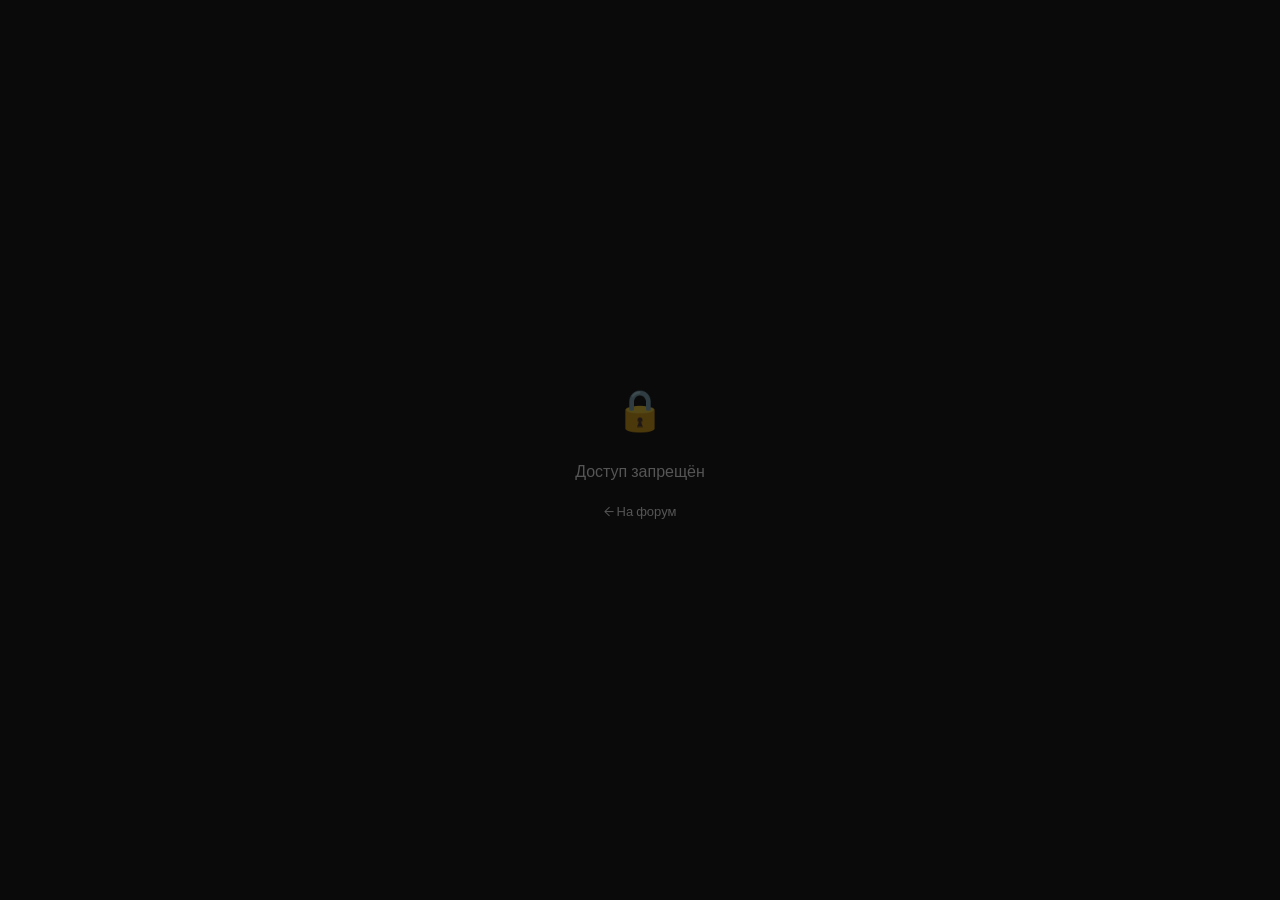
<file: frontend/admin.html>
<!DOCTYPE html>
<html lang="ru" data-theme="dark">
<head>
<meta charset="UTF-8"/>
<meta name="viewport" content="width=device-width, initial-scale=1.0"/>
<title>Админ-панель — Bulbul Forum</title>
<link rel="preconnect" href="https://fonts.googleapis.com"/>
<link href="https://fonts.googleapis.com/css2?family=Instrument+Serif:ital@0;1&family=DM+Sans:ital,opsz,wght@0,9..40,300;0,9..40,400;0,9..40,500;1,9..40,300&display=swap" rel="stylesheet"/>
<link rel="stylesheet" href="style.css"/>
<style>
*,*::before,*::after{box-sizing:border-box;margin:0;padding:0}
body{background:var(--bg);color:var(--text);font-family:var(--font-body);font-size:15px}
.admin-wrap{display:grid;grid-template-columns:240px 1fr;min-height:100vh}
.sidebar{background:var(--surface);border-right:1px solid var(--border);display:flex;flex-direction:column;position:sticky;top:0;height:100vh;overflow-y:auto}
.sidebar-logo{padding:24px 20px 20px;border-bottom:1px solid var(--border)}
.sidebar-logo-text{font-family:var(--font-display);font-size:18px;letter-spacing:-.01em;color:var(--text)}
.sidebar-logo-sub{font-size:11px;color:var(--muted);margin-top:2px}
.sidebar-nav{padding:12px 0;flex:1}
.nav-section-label{font-size:10px;font-weight:500;color:var(--muted);letter-spacing:.08em;text-transform:uppercase;padding:12px 20px 6px}
.nav-item{display:flex;align-items:center;gap:10px;width:100%;background:none;border:none;color:var(--muted);font-family:var(--font-body);font-size:13px;padding:9px 20px;text-align:left;cursor:pointer;transition:all .15s;border-left:2px solid transparent}
.nav-item:hover{color:var(--text);background:var(--accent-lo)}
.nav-item.active{color:var(--text);background:var(--accent-lo);border-left-color:var(--text)}
.nav-item svg{flex-shrink:0;opacity:.6}
.nav-item.active svg{opacity:1}
.nav-badge{margin-left:auto;background:#e05a5a;color:#fff;font-size:10px;font-weight:700;padding:1px 6px;border-radius:10px;min-width:18px;text-align:center;display:none}
.nav-badge.show{display:inline-block}
.sidebar-footer{padding:16px 20px;border-top:1px solid var(--border);display:flex;align-items:center;gap:10px}
.sidebar-user-ava{width:30px;height:30px;border-radius:50%;background:var(--border-hi);display:flex;align-items:center;justify-content:center;font-size:13px;font-weight:500;overflow:hidden;flex-shrink:0}
.sidebar-user-name{font-size:13px;font-weight:500;flex:1}
.sidebar-user-role{font-size:11px;color:var(--muted)}
.sidebar-logout{background:none;border:none;color:var(--muted);cursor:pointer;padding:4px;border-radius:4px;transition:color .15s}
.sidebar-logout:hover{color:#e05a5a}
.admin-main{padding:36px 44px;overflow-y:auto}
.panel{display:none}
.panel.active{display:block}
.page-header{margin-bottom:28px}
.page-title{font-family:var(--font-display);font-size:30px;font-weight:400;letter-spacing:-.02em}
.page-subtitle{font-size:13px;color:var(--muted);margin-top:4px}
.stats-grid{display:grid;grid-template-columns:repeat(auto-fit,minmax(150px,1fr));gap:14px;margin-bottom:32px}
.stat-card{background:var(--surface);border:1px solid var(--border);border-radius:10px;padding:20px;transition:border-color .15s}
.stat-card:hover{border-color:var(--border-hi)}
.stat-num{font-family:var(--font-display);font-size:32px;font-weight:400;line-height:1;margin-bottom:6px}
.stat-label{font-size:11px;color:var(--muted);text-transform:uppercase;letter-spacing:.06em}
.stat-card.accent .stat-num{color:#e05a5a}
.stat-card.green .stat-num{color:#4caf7d}
.section-card{background:var(--surface);border:1px solid var(--border);border-radius:10px;padding:24px;margin-bottom:20px}
.section-card-header{display:flex;align-items:center;justify-content:space-between;margin-bottom:20px;gap:12px;flex-wrap:wrap}
.section-card-title{font-size:14px;font-weight:500}
.data-table{width:100%;border-collapse:collapse;font-size:13px}
.data-table th{text-align:left;padding:8px 14px;border-bottom:1px solid var(--border);color:var(--muted);font-size:11px;font-weight:500;text-transform:uppercase;letter-spacing:.06em;white-space:nowrap}
.data-table td{padding:12px 14px;border-bottom:1px solid var(--border);vertical-align:middle}
.data-table tr:last-child td{border-bottom:none}
.data-table tr:hover td{background:var(--accent-lo)}
.badge{display:inline-block;font-size:11px;font-weight:500;padding:2px 8px;border-radius:4px;letter-spacing:.03em}
.badge-admin{background:rgba(200,168,181,.15);color:var(--cat-design)}
.badge-user{background:var(--accent-lo);color:var(--muted)}
.badge-open{background:rgba(224,90,90,.12);color:#e05a5a}
.badge-resolved{background:rgba(76,175,125,.12);color:#4caf7d}
.badge-post{background:rgba(168,181,200,.1);color:var(--cat-general)}
.badge-comment{background:rgba(200,168,181,.1);color:var(--cat-design)}
.btn{background:none;border:1px solid var(--border);color:var(--muted);font-family:var(--font-body);font-size:12px;padding:5px 12px;border-radius:6px;cursor:pointer;transition:all .15s;white-space:nowrap}
.btn:hover{border-color:var(--border-hi);color:var(--text)}
.btn.primary{background:var(--text);color:var(--bg);border-color:var(--text)}
.btn.danger{color:#e05a5a;border-color:rgba(224,90,90,.25)}
.btn.danger:hover{border-color:#e05a5a;background:rgba(224,90,90,.08)}
.btn.success{color:#4caf7d;border-color:rgba(76,175,125,.25)}
.btn.success:hover{border-color:#4caf7d}
.btn-group{display:flex;gap:6px;flex-wrap:wrap}
.search-box{background:var(--bg);border:1px solid var(--border);color:var(--text);font-family:var(--font-body);font-size:13px;padding:8px 14px;border-radius:8px;outline:none;width:260px;transition:border-color .2s}
.search-box:focus{border-color:var(--border-hi)}
.search-box::placeholder{color:var(--muted)}
.report-card{border:1px solid var(--border);border-radius:8px;padding:18px;margin-bottom:12px;transition:border-color .15s}
.report-card:hover{border-color:var(--border-hi)}
.report-card.resolved{opacity:.45}
.report-header{display:flex;align-items:center;gap:10px;margin-bottom:10px;flex-wrap:wrap}
.report-reason{font-size:14px;color:var(--text);margin-bottom:8px}
.report-meta{font-size:12px;color:var(--muted);display:flex;gap:16px;flex-wrap:wrap}
.tabs{display:flex;gap:2px;margin-bottom:20px;background:var(--surface);border:1px solid var(--border);border-radius:8px;padding:3px;width:fit-content}
.tab-btn{background:none;border:none;color:var(--muted);font-family:var(--font-body);font-size:13px;padding:7px 20px;border-radius:6px;cursor:pointer;transition:all .15s}
.tab-btn.active{background:var(--border-hi);color:var(--text)}
.empty-state{text-align:center;padding:60px 20px;color:var(--muted)}
.empty-icon{font-size:32px;margin-bottom:12px;opacity:.4}
.empty-text{font-size:14px}
.toast{position:fixed;bottom:24px;left:50%;transform:translateX(-50%) translateY(60px);background:var(--text);color:var(--bg);font-size:13px;font-weight:500;padding:10px 20px;border-radius:20px;z-index:9999;opacity:0;transition:opacity .2s,transform .2s;pointer-events:none;white-space:nowrap}
.toast.show{opacity:1;transform:translateX(-50%) translateY(0)}
@media(max-width:860px){
  .admin-wrap{grid-template-columns:1fr}
  .sidebar{position:static;height:auto;flex-direction:row;overflow-x:auto;border-right:none;border-bottom:1px solid var(--border)}
  .sidebar-logo,.sidebar-footer{display:none}
  .sidebar-nav{display:flex;padding:8px;gap:4px;white-space:nowrap}
  .nav-section-label{display:none}
  .nav-item{border-left:none;border-radius:6px;padding:8px 14px}
  .admin-main{padding:20px 16px}
  .stats-grid{grid-template-columns:repeat(2,1fr)}
}
</style>
</head>
<body>
<div class="admin-wrap">
  <aside class="sidebar">
    <div class="sidebar-logo">
      <div class="sidebar-logo-text">Bulbul · Admin</div>
      <div class="sidebar-logo-sub">Панель управления</div>
      <a href="index.html" style="display:inline-flex;align-items:center;gap:5px;font-size:12px;color:var(--muted);text-decoration:none;margin-top:10px">
        <svg width="11" height="11" viewBox="0 0 24 24" fill="none" stroke="currentColor" stroke-width="2"><polyline points="15 18 9 12 15 6"/></svg>
        На форум
      </a>
    </div>
    <nav class="sidebar-nav">
      <div class="nav-section-label">Обзор</div>
      <button class="nav-item active" onclick="showPanel('dashboard',this)">
        <svg width="15" height="15" viewBox="0 0 24 24" fill="none" stroke="currentColor" stroke-width="2"><rect x="3" y="3" width="7" height="7"/><rect x="14" y="3" width="7" height="7"/><rect x="3" y="14" width="7" height="7"/><rect x="14" y="14" width="7" height="7"/></svg>
        Дашборд
      </button>
      <div class="nav-section-label">Контент</div>
      <button class="nav-item" onclick="showPanel('users',this)">
        <svg width="15" height="15" viewBox="0 0 24 24" fill="none" stroke="currentColor" stroke-width="2"><path d="M17 21v-2a4 4 0 0 0-4-4H5a4 4 0 0 0-4 4v2"/><circle cx="9" cy="7" r="4"/><path d="M23 21v-2a4 4 0 0 0-3-3.87"/><path d="M16 3.13a4 4 0 0 1 0 7.75"/></svg>
        Пользователи
      </button>
      <button class="nav-item" onclick="showPanel('posts',this)">
        <svg width="15" height="15" viewBox="0 0 24 24" fill="none" stroke="currentColor" stroke-width="2"><path d="M14 2H6a2 2 0 0 0-2 2v16a2 2 0 0 0 2 2h12a2 2 0 0 0 2-2V8z"/><polyline points="14 2 14 8 20 8"/><line x1="16" y1="13" x2="8" y2="13"/><line x1="16" y1="17" x2="8" y2="17"/></svg>
        Посты
      </button>
      <button class="nav-item" onclick="showPanel('comments',this)">
        <svg width="15" height="15" viewBox="0 0 24 24" fill="none" stroke="currentColor" stroke-width="2"><path d="M21 15a2 2 0 0 1-2 2H7l-4 4V5a2 2 0 0 1 2-2h14a2 2 0 0 1 2 2z"/></svg>
        Комментарии
      </button>
      <div class="nav-section-label">Модерация</div>
      <button class="nav-item" onclick="showPanel('reports',this)" id="nav-reports">
        <svg width="15" height="15" viewBox="0 0 24 24" fill="none" stroke="currentColor" stroke-width="2"><path d="M10.29 3.86L1.82 18a2 2 0 0 0 1.71 3h16.94a2 2 0 0 0 1.71-3L13.71 3.86a2 2 0 0 0-3.42 0z"/><line x1="12" y1="9" x2="12" y2="13"/><line x1="12" y1="17" x2="12.01" y2="17"/></svg>
        Жалобы
        <span class="nav-badge" id="reportsBadge">0</span>
      </button>
    </nav>
    <div class="sidebar-footer">
      <div class="sidebar-user-ava" id="sidebarAva">A</div>
      <div>
        <div class="sidebar-user-name" id="sidebarName">admin</div>
        <div class="sidebar-user-role">Администратор</div>
      </div>
      <button class="sidebar-logout" onclick="logout()" title="Выйти">
        <svg width="16" height="16" viewBox="0 0 24 24" fill="none" stroke="currentColor" stroke-width="2"><path d="M9 21H5a2 2 0 0 1-2-2V5a2 2 0 0 1 2-2h4"/><polyline points="16 17 21 12 16 7"/><line x1="21" y1="12" x2="9" y2="12"/></svg>
      </button>
    </div>
  </aside>

  <main class="admin-main">
    <!-- DASHBOARD -->
    <div class="panel active" id="panel-dashboard">
      <div class="page-header">
        <div class="page-title">Дашборд</div>
        <div class="page-subtitle">Статистика форума в реальном времени</div>
      </div>
      <div class="stats-grid">
        <div class="stat-card"><div class="stat-num" id="s-posts">—</div><div class="stat-label">Постов</div></div>
        <div class="stat-card"><div class="stat-num" id="s-comments">—</div><div class="stat-label">Комментариев</div></div>
        <div class="stat-card"><div class="stat-num" id="s-members">—</div><div class="stat-label">Участников</div></div>
        <div class="stat-card green"><div class="stat-num" id="s-online">—</div><div class="stat-label">Онлайн</div></div>
        <div class="stat-card accent"><div class="stat-num" id="s-reports">—</div><div class="stat-label">Жалоб</div></div>
      </div>
      <div style="display:grid;grid-template-columns:1fr 1fr;gap:20px">
        <div class="section-card">
          <div class="section-card-header"><div class="section-card-title">Последние посты</div></div>
          <div id="recentPosts"><div style="color:var(--muted);font-size:13px">Загрузка…</div></div>
        </div>
        <div class="section-card">
          <div class="section-card-header"><div class="section-card-title">Новые участники</div></div>
          <div id="recentUsers"><div style="color:var(--muted);font-size:13px">Загрузка…</div></div>
        </div>
      </div>
    </div>

    <!-- USERS -->
    <div class="panel" id="panel-users">
      <div class="page-header"><div class="page-title">Пользователи</div><div class="page-subtitle">Управление аккаунтами</div></div>
      <div class="section-card">
        <div class="section-card-header">
          <input class="search-box" placeholder="Поиск по имени…" oninput="searchAdminUsers(this.value)">
          <span style="font-size:12px;color:var(--muted)" id="usersCount"></span>
        </div>
        <div style="overflow-x:auto">
          <table class="data-table">
            <thead><tr><th>Пользователь</th><th>Роль</th><th>XP</th><th>Регистрация</th><th>Действия</th></tr></thead>
            <tbody id="usersTable"></tbody>
          </table>
        </div>
      </div>
    </div>

    <!-- POSTS -->
    <div class="panel" id="panel-posts">
      <div class="page-header"><div class="page-title">Посты</div><div class="page-subtitle">Управление публикациями</div></div>
      <div class="section-card">
        <div class="section-card-header">
          <input class="search-box" placeholder="Поиск по названию…" oninput="searchAdminPosts(this.value)">
        </div>
        <div style="overflow-x:auto">
          <table class="data-table">
            <thead><tr><th>Заголовок</th><th>Автор</th><th>Категория</th><th>Статистика</th><th>Действия</th></tr></thead>
            <tbody id="postsTable"></tbody>
          </table>
        </div>
      </div>
    </div>

    <!-- COMMENTS -->
    <div class="panel" id="panel-comments">
      <div class="page-header"><div class="page-title">Комментарии</div><div class="page-subtitle">Последние 30 комментариев</div></div>
      <div class="section-card">
        <div style="overflow-x:auto">
          <table class="data-table">
            <thead><tr><th>Автор</th><th>Текст</th><th>Пост</th><th>Дата</th><th>Действия</th></tr></thead>
            <tbody id="commentsTable"></tbody>
          </table>
        </div>
      </div>
    </div>

    <!-- REPORTS -->
    <div class="panel" id="panel-reports">
      <div class="page-header"><div class="page-title">Жалобы</div><div class="page-subtitle">Жалобы пользователей на контент</div></div>
      <div class="tabs">
        <button class="tab-btn active" onclick="switchReportsTab('open',this)">Открытые</button>
        <button class="tab-btn" onclick="switchReportsTab('resolved',this)">Закрытые</button>
      </div>
      <div id="reportsList"><div style="color:var(--muted);font-size:13px">Загрузка…</div></div>
    </div>
  </main>
</div>
<div id="toast" class="toast"></div>

<script>
const API = 'https://bulbul-forum-production.up.railway.app';
let allUsers=[], allPosts=[], allReports=[], currentReportsTab='open';

window.addEventListener('DOMContentLoaded', () => {
  const token = localStorage.getItem('token');
  const user = (() => { try { return JSON.parse(localStorage.getItem('user')); } catch { return null; } })();
  if (!token || !user || user.role !== 'admin') {
    document.body.innerHTML = `<div style="display:flex;align-items:center;justify-content:center;height:100vh;flex-direction:column;gap:16px"><div style="font-size:40px;opacity:.3">🔒</div><div style="font-size:16px;color:var(--muted)">Доступ запрещён</div><a href="index.html" style="color:var(--muted);font-size:13px;text-decoration:none">← На форум</a></div>`;
    return;
  }
  document.getElementById('sidebarName').textContent = user.username;
  document.getElementById('sidebarAva').textContent = user.username[0].toUpperCase();
  loadDashboard(); loadUsers(); loadAdminPosts(); loadAdminComments(); loadReports();
});

function authHeaders() {
  const t = localStorage.getItem('token');
  return t ? {'Authorization':`Bearer ${t}`,'Content-Type':'application/json'} : {'Content-Type':'application/json'};
}
function logout() { localStorage.removeItem('token'); localStorage.removeItem('user'); window.location.href='index.html'; }
function escHtml(s) { return String(s||'').replace(/&/g,'&amp;').replace(/</g,'&lt;').replace(/>/g,'&gt;').replace(/"/g,'&quot;'); }
function fmtDate(iso) {
  if (!iso) return '—';
  const d=new Date(iso), now=new Date(), diff=(now-d)/1000;
  if(diff<60) return 'только что';
  if(diff<3600) return Math.floor(diff/60)+' мин назад';
  if(diff<86400) return Math.floor(diff/3600)+' ч назад';
  return d.toLocaleDateString('ru-RU',{day:'numeric',month:'short',year:'numeric'});
}

function showPanel(name, btn) {
  document.querySelectorAll('.panel').forEach(p=>p.classList.remove('active'));
  document.querySelectorAll('.nav-item').forEach(b=>b.classList.remove('active'));
  document.getElementById('panel-'+name)?.classList.add('active');
  if(btn) btn.classList.add('active');
}

async function loadDashboard() {
  try {
    const r = await fetch(`${API}/stats`);
    const d = await r.json();
    document.getElementById('s-posts').textContent = d.posts||0;
    document.getElementById('s-comments').textContent = d.comments||0;
    document.getElementById('s-members').textContent = d.members||0;
    document.getElementById('s-online').textContent = d.online||0;
  } catch {}

  try {
    const r = await fetch(`${API}/admin/reports`, {headers:authHeaders()});
    const data = await r.json() || [];
    const open = data.filter(x=>!x.resolved).length;
    document.getElementById('s-reports').textContent = open;
    const badge = document.getElementById('reportsBadge');
    badge.textContent = open;
    open > 0 ? badge.classList.add('show') : badge.classList.remove('show');
  } catch {}

  try {
    const r = await fetch(`${API}/posts?page=1`);
    const d = await r.json();
    document.getElementById('recentPosts').innerHTML = (d.posts||[]).slice(0,5).map(p=>`
      <div style="display:flex;align-items:center;gap:12px;padding:10px 0;border-bottom:1px solid var(--border)">
        <div style="flex:1;min-width:0">
          <div style="font-size:13px;font-weight:500;overflow:hidden;text-overflow:ellipsis;white-space:nowrap">${escHtml(p.title)}</div>
          <div style="font-size:11px;color:var(--muted);margin-top:2px">от ${escHtml(p.author)} · ${fmtDate(p.created_at)}</div>
        </div>
        <span style="font-size:12px;color:var(--muted);flex-shrink:0">♡ ${p.likes}</span>
      </div>`).join('') || '<div style="color:var(--muted);font-size:13px;padding:10px 0">Нет постов</div>';
  } catch {}

  try {
    const r = await fetch(`${API}/admin/users`, {headers:authHeaders()});
    const users = await r.json() || [];
    document.getElementById('recentUsers').innerHTML = users.slice(0,5).map(u=>`
      <div style="display:flex;align-items:center;gap:12px;padding:10px 0;border-bottom:1px solid var(--border)">
        <div style="width:30px;height:30px;border-radius:50%;background:var(--bg);border:1px solid var(--border);display:flex;align-items:center;justify-content:center;font-size:12px;font-weight:500;flex-shrink:0;overflow:hidden">
          ${u.avatar&&(u.avatar.startsWith('data:')||u.avatar.startsWith('http'))?`<img src="${u.avatar}" style="width:100%;height:100%;object-fit:cover">`:(u.avatar||u.username[0].toUpperCase())}
        </div>
        <div style="flex:1"><div style="font-size:13px;font-weight:500">${escHtml(u.username)}</div><div style="font-size:11px;color:var(--muted)">${fmtDate(u.created_at)}</div></div>
        <span class="badge badge-${u.role}">${u.role}</span>
      </div>`).join('') || '<div style="color:var(--muted);font-size:13px;padding:10px 0">Нет пользователей</div>';
  } catch {}
}

async function loadUsers() {
  try {
    const r = await fetch(`${API}/admin/users`, {headers:authHeaders()});
    allUsers = await r.json() || [];
    renderUsersTable(allUsers);
  } catch {}
}

function renderUsersTable(users) {
  const el = document.getElementById('usersCount');
  if(el) el.textContent = `${users.length} пользователей`;
  const tb = document.getElementById('usersTable');
  if(!users.length) { tb.innerHTML='<tr><td colspan="5" style="text-align:center;padding:40px;color:var(--muted)">Нет пользователей</td></tr>'; return; }
  tb.innerHTML = users.map(u=>`
    <tr>
      <td>
        <div style="display:flex;align-items:center;gap:10px">
          <div style="width:32px;height:32px;border-radius:50%;background:var(--bg);border:1px solid var(--border);display:flex;align-items:center;justify-content:center;font-size:13px;overflow:hidden;flex-shrink:0">
            ${u.avatar&&(u.avatar.startsWith('data:')||u.avatar.startsWith('http'))?`<img src="${u.avatar}" style="width:100%;height:100%;object-fit:cover">`:(u.avatar||u.username[0].toUpperCase())}
          </div>
          <div><div style="font-size:13px;font-weight:500">${escHtml(u.username)}</div><div style="font-size:11px;color:var(--muted)">${u.id}</div></div>
        </div>
      </td>
      <td><span class="badge badge-${u.role}">${u.role}</span></td>
      <td style="font-size:13px;color:var(--muted)">${u.xp||0} XP</td>
      <td style="font-size:12px;color:var(--muted)">${fmtDate(u.created_at)}</td>
      <td>
        <div class="btn-group">
          ${u.role==='admin'?`<button class="btn" onclick="setRole('${u.id}','user')">→ user</button>`:`<button class="btn primary" onclick="setRole('${u.id}','admin')">→ admin</button>`}
          <button class="btn danger" onclick="deleteUser('${u.id}','${escHtml(u.username)}')">Удалить</button>
        </div>
      </td>
    </tr>`).join('');
}

function searchAdminUsers(q) { renderUsersTable(allUsers.filter(u=>u.username.toLowerCase().includes(q.toLowerCase()))); }

async function setRole(userId, role) {
  try {
    const r = await fetch(`${API}/admin/users/${userId}/role`, {method:'PUT',headers:authHeaders(),body:JSON.stringify({role})});
    if(r.ok) { showToast(`Роль → ${role}`); loadUsers(); loadDashboard(); }
  } catch {}
}

async function deleteUser(userId, username) {
  if(!confirm(`Удалить ${username}?\nВсе посты и комментарии тоже удалятся.`)) return;
  try {
    const r = await fetch(`${API}/admin/users/${userId}`, {method:'DELETE',headers:authHeaders()});
    if(r.ok) { showToast('Пользователь удалён'); loadUsers(); loadDashboard(); }
  } catch {}
}

async function loadAdminPosts(search='') {
  try {
    const params = new URLSearchParams({page:1,limit:50});
    if(search) params.set('search',search);
    const r = await fetch(`${API}/posts?${params}`);
    const d = await r.json();
    allPosts = d.posts||[];
    renderPostsTable(allPosts);
  } catch {}
}

function renderPostsTable(posts) {
  const tb = document.getElementById('postsTable');
  if(!posts.length) { tb.innerHTML='<tr><td colspan="5" style="text-align:center;padding:40px;color:var(--muted)">Нет постов</td></tr>'; return; }
  tb.innerHTML = posts.map(p=>`
    <tr>
      <td style="max-width:280px">
        <div style="font-size:13px;font-weight:500;overflow:hidden;text-overflow:ellipsis;white-space:nowrap">${escHtml(p.title)}</div>
        <div style="font-size:11px;color:var(--muted);margin-top:2px">${fmtDate(p.created_at)}</div>
      </td>
      <td style="font-size:13px">${escHtml(p.author)}</td>
      <td><span class="badge badge-user">${p.category}</span></td>
      <td style="font-size:12px;color:var(--muted)">♡ ${p.likes} · ◎ ${p.views}</td>
      <td>
        <div class="btn-group">
          <button class="btn ${p.pinned?'primary':''}" onclick="adminPinPost('${p.id}')">${p.pinned?'Открепить':'Закрепить'}</button>
          <button class="btn danger" onclick="adminDeletePost('${p.id}','${escHtml(p.title)}')">Удалить</button>
        </div>
      </td>
    </tr>`).join('');
}

function searchAdminPosts(q) { loadAdminPosts(q); }

async function adminPinPost(id) {
  try {
    const r = await fetch(`${API}/posts/${id}/pin`, {method:'POST',headers:authHeaders()});
    if(r.ok) { showToast('Закрепление изменено'); loadAdminPosts(); }
  } catch {}
}

async function adminDeletePost(id, title) {
  if(!confirm(`Удалить "${title}"?`)) return;
  try {
    const r = await fetch(`${API}/posts/${id}`, {method:'DELETE',headers:authHeaders()});
    if(r.ok) { showToast('Пост удалён'); loadAdminPosts(); loadDashboard(); }
  } catch {}
}

async function loadAdminComments() {
  try {
    const r = await fetch(`${API}/admin/comments`, {headers:authHeaders()});
    const resp = await r.json();
    const comments = Array.isArray(resp) ? resp : (resp.comments || []);
    const tb = document.getElementById('commentsTable');
    if(!comments.length) { tb.innerHTML='<tr><td colspan="5" style="text-align:center;padding:40px;color:var(--muted)">Нет комментариев</td></tr>'; return; }
    tb.innerHTML = comments.map(c=>`
      <tr>
        <td style="font-size:13px;white-space:nowrap">${escHtml(c.author)}</td>
        <td style="font-size:13px;max-width:260px;overflow:hidden;text-overflow:ellipsis;white-space:nowrap">${escHtml(c.body)}</td>
        <td style="font-size:11px;color:var(--muted)">${escHtml(c.post_id)}</td>
        <td style="font-size:12px;color:var(--muted);white-space:nowrap">${fmtDate(c.created_at)}</td>
        <td><button class="btn danger" onclick="adminDeleteComment('${c.id}')">Удалить</button></td>
      </tr>`).join('');
  } catch {}
}

async function adminDeleteComment(id) {
  if(!confirm('Удалить комментарий?')) return;
  try {
    const r = await fetch(`${API}/comments/${id}`, {method:'DELETE',headers:authHeaders()});
    if(r.ok) { showToast('Комментарий удалён'); loadAdminComments(); loadDashboard(); }
  } catch {}
}

// ─── REPORTS ───────────────────────────────────────────────────
async function loadReports() {
  try {
    const r = await fetch(`${API}/admin/reports`, {headers:authHeaders()});
    if(!r.ok) { document.getElementById('reportsList').innerHTML='<div style="color:#e05a5a;font-size:13px">Ошибка загрузки жалоб ('+r.status+')</div>'; return; }
    allReports = await r.json() || [];
    const open = allReports.filter(x=>!x.resolved).length;
    const badge = document.getElementById('reportsBadge');
    badge.textContent = open;
    open>0 ? badge.classList.add('show') : badge.classList.remove('show');
    document.getElementById('s-reports').textContent = open;
    renderReports(currentReportsTab);
  } catch(e) {
    document.getElementById('reportsList').innerHTML=`<div style="color:#e05a5a;font-size:13px">Ошибка: ${e.message}</div>`;
  }
}

function switchReportsTab(tab, btn) {
  currentReportsTab = tab;
  document.querySelectorAll('.tab-btn').forEach(b=>b.classList.remove('active'));
  btn.classList.add('active');
  renderReports(tab);
}

function renderReports(tab) {
  const filtered = allReports.filter(r => tab==='open' ? !r.resolved : r.resolved);
  const el = document.getElementById('reportsList');
  if(!filtered.length) {
    el.innerHTML=`<div class="empty-state"><div class="empty-icon">${tab==='open'?'✓':'📋'}</div><div class="empty-text">${tab==='open'?'Нет открытых жалоб — всё спокойно':'Нет закрытых жалоб'}</div></div>`;
    return;
  }
  el.innerHTML = filtered.map(rep=>`
    <div class="report-card ${rep.resolved?'resolved':''}">
      <div class="report-header">
        <span class="badge ${rep.resolved?'badge-resolved':'badge-open'}">${rep.resolved?'Закрыта':'Открыта'}</span>
        <span class="badge ${rep.target_type==='post'?'badge-post':'badge-comment'}">${rep.target_type==='post'?'Пост':'Комментарий'}</span>
        <span style="font-size:12px;color:var(--muted);margin-left:auto">${fmtDate(rep.created_at)}</span>
      </div>
      <div class="report-reason">"${escHtml(rep.reason)}"</div>
      <div class="report-meta">
        <span>От: <strong style="color:var(--text)">${escHtml(rep.reporter||rep.reporter_id)}</strong></span>
        <span>ID: <code style="font-size:11px;background:var(--surface);padding:1px 6px;border-radius:3px;border:1px solid var(--border)">${escHtml(rep.target_id)}</code></span>
      </div>
      ${!rep.resolved?`
        <div style="display:flex;gap:8px;margin-top:14px;flex-wrap:wrap">
          <button class="btn success" onclick="resolveReport('${rep.id}')">Закрыть жалобу</button>
          ${rep.target_type==='post'
            ?`<button class="btn danger" onclick="deleteReportedPost('${rep.id}','${rep.target_id}')">Удалить пост</button>`
            :`<button class="btn danger" onclick="deleteReportedComment('${rep.id}','${rep.target_id}')">Удалить комментарий</button>`}
        </div>`:''}
    </div>`).join('');
}

async function resolveReport(reportId) {
  try {
    const r = await fetch(`${API}/admin/reports/${reportId}/resolve`, {method:'POST',headers:authHeaders()});
    if(r.ok) { showToast('Жалоба закрыта'); loadReports(); loadDashboard(); }
  } catch {}
}

async function deleteReportedPost(reportId, postId) {
  if(!confirm('Удалить пост и закрыть жалобу?')) return;
  try {
    await fetch(`${API}/posts/${postId}`, {method:'DELETE',headers:authHeaders()});
    await fetch(`${API}/admin/reports/${reportId}/resolve`, {method:'POST',headers:authHeaders()});
    showToast('Пост удалён, жалоба закрыта');
    loadReports(); loadAdminPosts(); loadDashboard();
  } catch {}
}

async function deleteReportedComment(reportId, commentId) {
  if(!confirm('Удалить комментарий и закрыть жалобу?')) return;
  try {
    await fetch(`${API}/comments/${commentId}`, {method:'DELETE',headers:authHeaders()});
    await fetch(`${API}/admin/reports/${reportId}/resolve`, {method:'POST',headers:authHeaders()});
    showToast('Комментарий удалён, жалоба закрыта');
    loadReports(); loadAdminComments(); loadDashboard();
  } catch {}
}

function showToast(msg) {
  const t = document.getElementById('toast');
  t.textContent = msg; t.classList.add('show');
  setTimeout(()=>t.classList.remove('show'), 2500);
}
</script>
</body>
</html>
</file>
<file: frontend/style.css>
/* ─── RESET ─────────────────────────────────────────────────── */
*,*::before,*::after{box-sizing:border-box;margin:0;padding:0}

/* ─── THEMES ─────────────────────────────────────────────────── */
:root,[data-theme="dark"]{
  --bg:#0a0a0b;--bg2:#0f0f11;--surface:#151517;--surface2:#1c1c1f;
  --border:#222226;--border-hi:#2e2e33;
  --text:#f0ede8;--text2:#a8a5a0;--muted:#555;
  --accent:#c8bfa8;--accent-glow:rgba(200,191,168,.07);
  --cat-general:#9bb5c8;--cat-design:#c89bb5;--cat-tech:#9bc8ab;
  --font-display:'Fraunces',Georgia,serif;
  --font-body:'Geist','DM Sans',sans-serif;
  --r:8px;--r2:14px;
  --shadow:0 4px 24px rgba(0,0,0,.5);
  --shadow-sm:0 1px 8px rgba(0,0,0,.3);
  --indent-color-1:#9bb5c8;--indent-color-2:#c89bb5;
  --indent-color-3:#9bc8ab;--indent-color-4:#c8c89b;--indent-color-5:#b5a8c8;
}
[data-theme="light"]{
  --bg:#f5f3ef;--bg2:#eeece8;--surface:#fff;--surface2:#f0ede9;
  --border:#e2dfd9;--border-hi:#ccc9c3;
  --text:#1a1916;--text2:#6b6860;--muted:#aaa;
  --accent:#8a8070;--accent-glow:rgba(0,0,0,.03);
  --shadow:0 4px 24px rgba(0,0,0,.08);--shadow-sm:0 1px 8px rgba(0,0,0,.06);
}

html{scroll-behavior:smooth;height:-webkit-fill-available}
body{background:var(--bg);color:var(--text);font-family:var(--font-body);font-size:15px;line-height:1.65;min-height:100vh;min-height:-webkit-fill-available;-webkit-font-smoothing:antialiased;transition:background .25s,color .25s}

/* ─── HEADER ─────────────────────────────────────────────────── */
.header{position:sticky;top:0;z-index:100;background:rgba(10,10,11,.85);backdrop-filter:blur(24px);-webkit-backdrop-filter:blur(24px);border-bottom:1px solid var(--border)}
[data-theme="light"] .header{background:rgba(245,243,239,.9)}
.header-inner{max-width:940px;margin:0 auto;padding:0 20px;height:56px;display:flex;align-items:center;gap:18px}
.logo{display:flex;align-items:center;gap:6px;text-decoration:none;flex-shrink:0}
.logo-text{font-family:var(--font-display);font-size:19px;font-weight:400;color:var(--text);letter-spacing:-.02em}
.logo-mark{font-size:10px;color:var(--muted)}
.nav{display:flex;gap:2px;flex-shrink:0}
.nav-btn{background:none;border:none;color:var(--text2);font-family:var(--font-body);font-size:13px;padding:5px 12px;border-radius:20px;cursor:pointer;transition:color .15s,background .15s}
.nav-btn:hover{color:var(--text);background:var(--accent-glow)}
.nav-btn.active{color:var(--text);background:var(--surface2)}
.header-actions{margin-left:auto;display:flex;align-items:center;gap:8px}
.search-wrap{position:relative}
.search-icon{position:absolute;left:10px;top:50%;transform:translateY(-50%);color:var(--muted);font-size:14px;pointer-events:none}
.search-input{background:var(--surface2);border:1px solid var(--border);color:var(--text);font-family:var(--font-body);font-size:13px;padding:7px 12px 7px 30px;border-radius:20px;width:170px;transition:border-color .2s,width .3s;outline:none}
.search-input::placeholder{color:var(--muted)}
.search-input:focus{border-color:var(--border-hi);width:210px}
.theme-btn{background:none;border:1px solid var(--border);color:var(--text2);width:32px;height:32px;border-radius:50%;cursor:pointer;font-size:13px;display:flex;align-items:center;justify-content:center;transition:all .15s;flex-shrink:0}
.theme-btn:hover{color:var(--text);border-color:var(--border-hi)}
.btn-new{background:var(--text);color:var(--bg);border:none;font-family:var(--font-body);font-size:13px;font-weight:500;padding:7px 16px;border-radius:20px;cursor:pointer;transition:opacity .15s,transform .1s;white-space:nowrap;flex-shrink:0}
.btn-new:hover{opacity:.85}
.btn-new:active{transform:scale(.97)}

/* ─── MAIN ───────────────────────────────────────────────────── */
.main{max-width:940px;margin:0 auto;padding:32px 20px 96px}
.stats-bar{display:flex;align-items:center;gap:10px;margin-bottom:28px;font-size:12.5px;color:var(--text2);flex-wrap:wrap}
.stat-num{color:var(--text);font-weight:500}
.stat-dot{color:var(--border-hi)}
.section-title{font-family:var(--font-display);font-size:26px;font-weight:400;letter-spacing:-.02em;margin-bottom:22px}

/* ─── TAGS CLOUD ─────────────────────────────────────────────── */
.tags-cloud{display:flex;gap:8px;flex-wrap:wrap;padding:4px 0 2px;margin-bottom:20px}
.tag-cloud-item{cursor:pointer;color:var(--text2);padding:5px 12px;background:var(--surface2);border:1px solid var(--border);border-radius:20px;transition:all .15s;white-space:nowrap;font-family:var(--font-body);font-size:13px}
.tag-cloud-item:hover{color:var(--text);border-color:var(--border-hi);transform:translateY(-1px)}

/* ─── POSTS LIST ─────────────────────────────────────────────── */
.posts-list{display:flex;flex-direction:column;gap:0}
.post-card{display:grid;grid-template-columns:1fr auto;gap:8px 20px;align-items:start;padding:20px;border-radius:var(--r2);cursor:pointer;animation:fadeUp .3s ease both;transition:background .15s,box-shadow .15s;position:relative;border:1px solid var(--border);margin-bottom:10px;background:var(--surface)}

.post-card:hover{background:var(--surface2);box-shadow:var(--shadow-sm)}
.post-card:hover .post-title{color:var(--accent)}
.post-card:hover .post-arrow{opacity:1;transform:translateX(4px)}
.post-pinned{border-top:2px solid var(--cat-general)}
.pinned-badge{font-size:10.5px;font-weight:600;color:var(--cat-general);display:inline-flex;align-items:center;gap:4px;margin-bottom:6px;letter-spacing:.04em;text-transform:uppercase}
.post-meta-top{display:flex;align-items:center;gap:8px;margin-bottom:7px;flex-wrap:wrap}
.cat-tag{font-size:10.5px;font-weight:500;letter-spacing:.07em;text-transform:uppercase;padding:2px 9px;border-radius:4px;border:1px solid}
.cat-general{color:var(--cat-general);border-color:rgba(155,181,200,.2);background:rgba(155,181,200,.06)}
.cat-design{color:var(--cat-design);border-color:rgba(200,155,181,.2);background:rgba(200,155,181,.06)}
.cat-tech{color:var(--cat-tech);border-color:rgba(155,200,171,.2);background:rgba(155,200,171,.06)}
.post-date{font-size:12px;color:var(--muted)}
.post-title{font-family:var(--font-display);font-size:21px;line-height:1.22;letter-spacing:-.025em;margin-bottom:8px;transition:color .15s;font-weight:400}
.post-excerpt{font-size:13.5px;color:var(--text2);line-height:1.6;display:-webkit-box;-webkit-line-clamp:3;-webkit-box-orient:vertical;overflow:hidden}
.post-footer{display:flex;align-items:center;gap:12px;margin-top:10px;flex-wrap:wrap}
.post-stat{font-size:12px;color:var(--muted)}
.post-author-tag{font-size:12px;color:var(--text2)}
.post-author-tag strong{color:var(--text);font-weight:500;cursor:pointer}
.post-author-tag strong:hover{text-decoration:underline}
.post-arrow{color:var(--muted);font-size:16px;opacity:0;transition:opacity .2s,transform .2s}
.tags-wrap{display:flex;gap:5px;flex-wrap:wrap;margin-top:8px}
.tag{font-size:11.5px;color:var(--text2);background:var(--surface2);border:1px solid var(--border);border-radius:4px;padding:2px 8px;cursor:pointer;transition:all .15s}
.tag:hover{color:var(--text);border-color:var(--border-hi)}
.tag::before{content:'#'}

/* ─── POST FULL ──────────────────────────────────────────────── */
.post-view{animation:fadeUp .3s ease both}
.back-btn{background:none;border:none;color:var(--text2);font-family:var(--font-body);font-size:13px;cursor:pointer;padding:0;margin-bottom:28px;display:flex;align-items:center;gap:6px;transition:color .15s}
.back-btn:hover{color:var(--text)}
.post-full-meta{margin-bottom:12px;display:flex;align-items:center;gap:8px;flex-wrap:wrap}
.post-full-title{font-family:var(--font-display);font-size:34px;line-height:1.15;letter-spacing:-.025em;margin-bottom:16px;font-weight:400}
.post-full-byline{display:flex;align-items:center;gap:10px;font-size:13px;color:var(--text2);margin-bottom:28px;flex-wrap:wrap}
.byline-author strong{color:var(--text);cursor:pointer}
.byline-author strong:hover{text-decoration:underline}
.post-full-body{font-size:16px;line-height:1.8;margin-bottom:24px}
.post-actions{display:flex;align-items:center;gap:8px;flex-wrap:wrap;margin-top:8px}
.action-btn{background:none;border:1px solid var(--border);color:var(--text2);font-family:var(--font-body);font-size:12.5px;padding:6px 14px;border-radius:20px;cursor:pointer;transition:all .15s;display:flex;align-items:center;gap:5px}
.action-btn:hover{border-color:var(--border-hi);color:var(--text);background:var(--accent-glow)}
.action-btn.liked{border-color:rgba(155,181,200,.4);color:var(--cat-general);background:rgba(155,181,200,.06)}
.action-btn.danger{color:#d05555;border-color:rgba(208,85,85,.2)}
.action-btn.danger:hover{border-color:rgba(208,85,85,.4)}
.post-image{max-width:100%;max-height:480px;object-fit:contain;border-radius:var(--r2);border:1px solid var(--border);margin:16px 0;display:block;cursor:pointer}
.post-image-thumb{max-width:100%;max-height:160px;object-fit:contain;border-radius:var(--r);border:1px solid var(--border);margin-top:10px;display:block}

/* ─── MARKDOWN ───────────────────────────────────────────────── */
.post-full-body strong,.comment-body strong{font-weight:600}
.post-full-body em,.comment-body em{font-style:italic;color:var(--text2)}
.md-code{font-family:'Fira Code',monospace;font-size:13px;background:var(--surface2);border:1px solid var(--border);border-radius:4px;padding:1px 5px;color:var(--cat-tech)}
.md-pre{background:var(--surface2);border:1px solid var(--border);border-radius:var(--r);padding:14px 16px;overflow-x:auto;margin:12px 0;font-family:'Fira Code',monospace;font-size:13px;line-height:1.6;color:var(--cat-tech)}
.md-h1{font-family:var(--font-display);font-size:26px;margin:16px 0 8px;font-weight:400}
.md-h2{font-family:var(--font-display);font-size:22px;margin:14px 0 6px;font-weight:400}
.md-link{color:var(--cat-general);text-decoration:underline}

/* ─── IMAGES ─────────────────────────────────────────────────── */
.comment-image{max-width:100%;max-height:180px;object-fit:contain;border-radius:var(--r);border:1px solid var(--border);margin-top:8px;display:block;cursor:pointer}
.image-upload-area{border:2px dashed var(--border);border-radius:var(--r);padding:20px;text-align:center;cursor:pointer;transition:all .2s}
.image-upload-area:hover{border-color:var(--border-hi);background:var(--accent-glow)}
.image-upload-label{font-size:13px;color:var(--muted);pointer-events:none}
.image-preview{margin-top:10px;position:relative;display:inline-block}
.image-preview img{max-width:100%;max-height:200px;border-radius:var(--r);border:1px solid var(--border);display:block}
.image-preview-remove{position:absolute;top:6px;right:6px;background:rgba(0,0,0,.7);color:#fff;border:none;border-radius:50%;width:22px;height:22px;font-size:12px;cursor:pointer;display:flex;align-items:center;justify-content:center}
.image-tabs{display:flex;gap:4px;margin-bottom:10px}
.image-tab{background:none;border:1px solid var(--border);color:var(--text2);font-family:var(--font-body);font-size:12px;padding:4px 12px;border-radius:20px;cursor:pointer;transition:all .15s}
.image-tab.active{background:var(--surface2);color:var(--text);border-color:var(--border-hi)}

/* ─── COMMENTS ───────────────────────────────────────────────── */
.comments-section{margin-top:52px;animation:fadeUp .4s .1s ease both}
.comments-title{font-family:var(--font-display);font-size:21px;font-weight:400;font-style:italic;margin-bottom:24px}
.comment-item{border-bottom:1px solid var(--border)}
.comment-item:first-child{border-top:1px solid var(--border)}
.comment-node{padding:14px 0 4px}
.comment-replies{margin-top:4px;margin-left:14px;border-left:2px solid var(--indent-color-1);padding-left:14px}
.comment-replies .comment-replies{border-left-color:var(--indent-color-2)}
.comment-replies .comment-replies .comment-replies{border-left-color:var(--indent-color-3)}
.comment-header{display:flex;align-items:center;gap:8px;margin-bottom:6px;flex-wrap:wrap}
.comment-avatar{width:26px;height:26px;border-radius:50%;background:var(--surface2);border:1px solid var(--border);display:flex;align-items:center;justify-content:center;font-size:11px;font-weight:500;flex-shrink:0}
.comment-author{font-size:13px;font-weight:500;cursor:pointer}
.comment-author:hover{text-decoration:underline}
.comment-time{font-size:11.5px;color:var(--muted)}
.comment-body{font-size:14px;line-height:1.65}
.comment-actions{display:flex;align-items:center;gap:10px;margin-top:8px;flex-wrap:wrap}
.comment-like-btn{background:none;border:none;color:var(--muted);font-size:12px;cursor:pointer;padding:0;transition:color .15s;display:flex;align-items:center;gap:4px}
.comment-like-btn:hover,.comment-like-btn.liked{color:var(--cat-general)}
.comment-reply-btn{background:none;border:none;color:var(--muted);font-size:12px;cursor:pointer;padding:0;font-family:var(--font-body);transition:color .15s}
.comment-reply-btn:hover{color:var(--text)}
.comment-del-btn{background:none;border:none;color:var(--muted);font-size:12px;cursor:pointer;padding:0;transition:color .15s}
.comment-del-btn:hover{color:#d05555}
.reply-form{display:flex;flex-direction:column;gap:8px;margin:10px 0}
.reply-form .textarea{min-height:60px;font-size:13px}
.reply-form-actions{display:flex;gap:8px}
.reply-cancel-btn{background:none;border:1px solid var(--border);color:var(--text2);font-family:var(--font-body);font-size:13px;padding:7px 14px;border-radius:var(--r);cursor:pointer;transition:all .15s}
.reply-cancel-btn:hover{color:var(--text);border-color:var(--border-hi)}
.comment-form{display:flex;flex-direction:column;gap:12px;margin-top:8px}
.pagination{display:flex;gap:6px;justify-content:center;margin-top:32px;flex-wrap:wrap}
.page-btn{background:none;border:1px solid var(--border);color:var(--text2);font-family:var(--font-body);font-size:13px;padding:6px 12px;border-radius:var(--r);cursor:pointer;transition:all .15s}
.page-btn:hover:not(:disabled){border-color:var(--border-hi);color:var(--text)}
.page-btn.active{background:var(--text);color:var(--bg);border-color:var(--text)}
.page-btn:disabled{opacity:.3;cursor:not-allowed}

/* ─── POLL ───────────────────────────────────────────────────── */
.poll-wrap{background:var(--surface2);border:1px solid var(--border);border-radius:var(--r2);padding:20px;margin:16px 0}
.poll-question{font-family:var(--font-display);font-size:18px;font-weight:400;margin-bottom:14px}
.poll-option{position:relative;padding:10px 14px;border:1px solid var(--border);border-radius:var(--r);margin-bottom:8px;cursor:pointer;overflow:hidden;transition:border-color .15s;display:flex;align-items:center;gap:8px}
.poll-option:not(.poll-voted):hover{border-color:var(--border-hi);background:var(--accent-glow)}
.poll-voted{cursor:default}
.poll-my-vote{border-color:var(--cat-general)}
.poll-bar{position:absolute;left:0;top:0;bottom:0;background:rgba(155,181,200,.12);transition:width .4s;z-index:0}
.poll-opt-text{position:relative;z-index:1;flex:1;font-size:14px}
.poll-pct{position:relative;z-index:1;font-size:13px;color:var(--text2)}
.poll-check{position:relative;z-index:1;color:var(--cat-general)}
.poll-total{font-size:12px;color:var(--muted);margin-top:8px}

/* ─── PROFILE ────────────────────────────────────────────────── */
.profile-banner{background:linear-gradient(135deg,var(--surface) 0%,var(--surface2) 100%);border-radius:var(--r2);padding:24px;margin-bottom:28px;border:1px solid var(--border)}
.profile-avatar-lg{width:72px;height:72px;border-radius:50%;background:var(--surface2);border:1px solid var(--border);display:flex;align-items:center;justify-content:center;font-size:28px;flex-shrink:0;overflow:hidden}
.profile-name{font-family:var(--font-display);font-size:26px;letter-spacing:-.025em;font-weight:400}
.profile-bio{font-size:14px;color:var(--text2);margin:6px 0 10px;line-height:1.6}
.profile-stats-row{display:flex;gap:20px;flex-wrap:wrap;margin-top:10px}
.profile-stat-item{display:flex;flex-direction:column;align-items:center;gap:2px;cursor:pointer;transition:opacity .15s}
.profile-stat-item:hover{opacity:.75}
.profile-stat-num{font-family:var(--font-display);font-size:22px;font-weight:400;line-height:1}
.profile-stat-label{font-size:11.5px;color:var(--muted)}
.badges-wrap{display:flex;gap:6px;flex-wrap:wrap;margin-top:10px}
.badge-chip{display:flex;align-items:center;gap:5px;background:var(--surface2);border:1px solid var(--border);border-radius:20px;padding:4px 10px;font-size:12px}
.badge-chip span{color:var(--text2)}
.profile-posts-title{font-family:var(--font-display);font-size:20px;font-weight:400;font-style:italic;margin-bottom:18px}

/* ─── USERS ──────────────────────────────────────────────────── */
.user-card{display:flex;align-items:center;gap:14px;padding:14px 0;border-bottom:1px solid var(--border);cursor:pointer;transition:opacity .15s}
.user-card:first-child{border-top:1px solid var(--border)}
.user-card:hover{opacity:.75}
.user-card-info{flex:1}
.user-card-name{font-weight:500;font-size:14px;margin-bottom:2px}
.user-card-bio{font-size:13px;color:var(--text2)}

/* ─── NOTIFICATIONS ──────────────────────────────────────────── */
.notif-item{display:flex;align-items:flex-start;gap:12px;padding:14px 0;border-bottom:1px solid var(--border);transition:opacity .15s}
.notif-item:first-child{border-top:1px solid var(--border)}
.notif-item:hover{opacity:.75}
.notif-item.unread{background:var(--accent-glow);margin:0 -12px;padding:14px 12px;border-radius:var(--r)}
.notif-dot{width:6px;height:6px;border-radius:50%;background:var(--cat-general);flex-shrink:0;margin-top:6px}
.notif-dot.read{background:transparent;border:1px solid var(--border)}
.notif-text{font-size:14px;line-height:1.5}
.notif-time{font-size:12px;color:var(--muted);margin-top:2px}

/* ─── AUTH/DROPDOWN ──────────────────────────────────────────── */
.auth-tabs{display:flex;gap:2px;margin-bottom:24px;background:var(--surface2);border:1px solid var(--border);border-radius:var(--r);padding:3px}
.auth-tab{flex:1;background:none;border:none;color:var(--text2);font-family:var(--font-body);font-size:13px;padding:7px;border-radius:6px;cursor:pointer;transition:all .15s}
.auth-tab.active{background:var(--border-hi);color:var(--text)}
.auth-error{font-size:13px;color:#d05555;margin-bottom:12px;min-height:18px}
.user-wrap{position:relative}
.user-btn{display:flex;align-items:center;gap:8px;background:none;border:1px solid var(--border);color:var(--text);font-family:var(--font-body);font-size:13px;padding:6px 12px;border-radius:20px;cursor:pointer;transition:border-color .15s}
.user-btn:hover{border-color:var(--border-hi);background:var(--accent-glow)}
.user-avatar{width:22px;height:22px;border-radius:50%;background:var(--surface2);display:flex;align-items:center;justify-content:center;font-size:11px;font-weight:500;overflow:hidden}
.notif-badge{background:var(--cat-general);color:#0a0a0b;font-size:10px;font-weight:700;padding:1px 5px;border-radius:8px;min-width:16px;text-align:center}
.user-dropdown{position:absolute;top:calc(100% + 8px);right:0;background:var(--surface);border:1px solid var(--border);border-radius:var(--r2);min-width:195px;overflow:hidden;z-index:300;display:none;box-shadow:var(--shadow);animation:fadeUp .15s ease both}
.user-dropdown.open{display:block}
.dropdown-item{display:flex;align-items:center;gap:10px;width:100%;background:none;border:none;color:var(--text);font-family:var(--font-body);font-size:13px;padding:10px 16px;text-align:left;cursor:pointer;transition:background .12s;white-space:nowrap}.dropdown-item .di-icon{width:14px;height:14px;opacity:.45;flex-shrink:0}
.dropdown-item:hover{background:var(--accent-glow)}
.dropdown-item.danger{color:#d05555}
.dropdown-sep{height:1px;background:var(--border)}
.role-badge{font-size:10px;font-weight:500;letter-spacing:.05em;text-transform:uppercase;padding:2px 6px;border-radius:3px;background:rgba(200,155,181,.15);color:var(--cat-design)}

/* ─── FORMS ──────────────────────────────────────────────────── */
.input,.textarea,select.input{background:var(--surface2);border:1px solid var(--border);color:var(--text);font-family:var(--font-body);font-size:14px;padding:11px 14px;border-radius:var(--r);outline:none;transition:border-color .2s,background .2s;width:100%;-webkit-appearance:none}
.input::placeholder,.textarea::placeholder{color:var(--muted)}
.input:focus,.textarea:focus{border-color:var(--border-hi);background:var(--surface)}
.textarea{resize:vertical;min-height:90px;line-height:1.55}
select.input option{background:var(--surface)}
.btn-submit{background:var(--text);color:var(--bg);border:none;font-family:var(--font-body);font-size:14px;font-weight:500;padding:11px 24px;border-radius:var(--r);cursor:pointer;transition:opacity .15s,transform .1s;align-self: stretch;}
.btn-submit:hover{opacity:.85}
.btn-submit:active{transform:scale(.98)}
.form-group{display:flex;flex-direction:column;gap:6px;margin-bottom:16px}
.label{font-size:11.5px;font-weight:500;color:var(--text2);letter-spacing:.04em;text-transform:uppercase}

/* ─── MODAL ──────────────────────────────────────────────────── */
.modal-overlay{position:fixed;inset:0;background:rgba(0,0,0,.72);backdrop-filter:blur(10px);z-index:200;display:flex;align-items:center;justify-content:center;padding:24px;opacity:0;pointer-events:none;transition:opacity .2s}
.modal-overlay.open{opacity:1;pointer-events:all}
.modal{background:var(--surface);border:1px solid var(--border);border-radius:var(--r2);padding:28px;width:100%;max-width:560px;max-height:90vh;overflow-y:auto;transform:translateY(16px) scale(.97);transition:transform .28s cubic-bezier(.16,1,.3,1);box-shadow:var(--shadow)}
.modal-overlay.open .modal{transform:translateY(0) scale(1)}
.modal-header{display:flex;align-items:center;justify-content:space-between;margin-bottom:24px}
.modal-title{font-family:var(--font-display);font-size:22px;font-weight:400;letter-spacing:-.02em}
.modal-close{background:none;border:none;color:var(--text2);font-size:16px;cursor:pointer;padding:4px;transition:color .15s}
.modal-close:hover{color:var(--text)}

/* ─── CONVERSATIONS ──────────────────────────────────────────── */
.msgs-section-label{font-size:11px;font-weight:600;color:var(--muted);letter-spacing:.06em;text-transform:uppercase;padding:6px 10px 4px}
.new-chat-btn{display:flex;align-items:center;justify-content:center;gap:8px;background:var(--surface2);border:1px solid var(--border);color:var(--text2);font-family:var(--font-body);font-size:13px;padding:10px 16px;border-radius:var(--r2);cursor:pointer;transition:all .15s;font-weight:500}
.new-chat-btn:hover{border-color:var(--border-hi);color:var(--text);background:var(--accent-glow)}
.conv-list{display:flex;flex-direction:column;gap:2px;margin-bottom:4px}
.conv-item{display:flex;align-items:center;gap:13px;padding:12px 10px;border-radius:var(--r2);cursor:pointer;transition:background .15s,transform .1s}
.conv-item:hover{background:var(--surface2)}
.conv-avatar-wrap{position:relative;flex-shrink:0}
.conv-avatar{width:46px;height:46px;border-radius:50%;flex-shrink:0;background:var(--surface2);border:1px solid var(--border);display:flex;align-items:center;justify-content:center;font-size:18px;font-weight:500;overflow:hidden}
.conv-avatar img{width:100%;height:100%;object-fit:cover}
.conv-info{flex:1;min-width:0}
.conv-name{font-weight:600;font-size:14px;display:flex;align-items:center;gap:6px;margin-bottom:3px}
.conv-last{font-size:12.5px;color:var(--text2);white-space:nowrap;overflow:hidden;text-overflow:ellipsis}
.conv-last.unread-msg{color:var(--text);font-weight:500}
.conv-meta{display:flex;flex-direction:column;align-items:flex-end;gap:4px;flex-shrink:0}
.conv-time{font-size:11px;color:var(--muted);flex-shrink:0;margin-left:auto;align-self:flex-start;padding-top:2px}
.unread-dot{background:var(--cat-general);color:#0a0a0b;font-size:10px;font-weight:700;padding:2px 7px;border-radius:10px;min-width:18px;text-align:center}

/* ─── CHAT ───────────────────────────────────────────────────── */
.chat-header{display:flex;align-items:center;gap:12px;padding-bottom:14px;border-bottom:1px solid var(--border)}
.chat-header-avatar{width:40px;height:40px;border-radius:50%;background:var(--surface2);border:1px solid var(--border);display:flex;align-items:center;justify-content:center;font-size:16px;overflow:hidden;flex-shrink:0}
.chat-header-name{font-weight:600;font-size:15px;letter-spacing:-.01em}
.chat-header-status{font-size:12px;color:var(--muted)}
.chat-window{display:flex;flex-direction:column;height:calc(100svh - 240px);max-height:640px}
.chat-messages{flex:1;overflow-y:auto;padding:16px 0;display:flex;flex-direction:column;gap:8px;scroll-behavior:smooth}

/* ─── MESSAGE ROWS ───────────────────────────────────────────── */
.chat-row{display:flex;align-items:flex-end;gap:8px;position:relative;max-width:100%}
.chat-row-me{flex-direction:row-reverse;align-self:flex-end;justify-content:flex-start;max-width:78%}
.chat-row-other{align-self:flex-start;max-width:78%}
.chat-msg-avatar{width:28px;height:28px;border-radius:50%;overflow:hidden;flex-shrink:0;background:var(--surface2);border:1px solid var(--border);display:flex;align-items:center;justify-content:center;font-size:11px;font-weight:500}
.chat-msg-avatar img{width:100%;height:100%;object-fit:cover}
.chat-msg-body{display:flex;flex-direction:column;min-width:0}
.chat-row-me .chat-msg-body{align-items:flex-end}
.chat-row-other .chat-msg-body{align-items:flex-start}
.chat-sender-name{font-size:11px;color:var(--muted);font-weight:500;margin-bottom:3px;padding:0 4px}
.chat-bubble{padding:10px 14px;font-size:14px;line-height:1.55;word-break:break-word}
.chat-bubble-me{background:linear-gradient(135deg,#9bb5c8,#7da8c8);color:#0a0a0b;border-radius:18px 18px 4px 18px}
.chat-bubble-other{background:var(--surface2);border:1px solid var(--border);color:var(--text);border-radius:18px 18px 18px 4px}
[data-theme="light"] .chat-bubble-other{background:#fff}
.chat-reactions{display:flex;gap:4px;flex-wrap:wrap;margin-top:4px;padding:0 2px}
.reaction-chip{background:var(--surface2);border:1px solid var(--border);border-radius:12px;padding:2px 8px;font-size:12px;cursor:pointer;display:flex;align-items:center;gap:3px;transition:border-color .15s;font-family:var(--font-body)}
.reaction-chip:hover{border-color:var(--border-hi)}
.reaction-chip.my-reaction{border-color:var(--cat-general);background:rgba(155,181,200,.12)}
.chat-time{font-size:10.5px;color:var(--muted);margin-top:3px;padding:0 4px}
.read-receipt{font-size:11px;margin-left:4px;opacity:.6}
.read-receipt.read{color:var(--cat-general);opacity:1}

/* ─── MSG ACTIONS ────────────────────────────────────────────── */
.msg-act-panel{display:flex;gap:2px;background:var(--surface);border:1px solid var(--border);border-radius:10px;padding:3px 5px;position:absolute;top:-40px;opacity:0;transition:opacity .15s;z-index:20;box-shadow:var(--shadow-sm);white-space:nowrap}
.chat-row-me .msg-act-panel{right:36px}
.chat-row-other .msg-act-panel{left:36px}
.msg-act-btn{background:none;border:none;cursor:pointer;font-size:15px;padding:3px 4px;border-radius:6px;transition:background .1s;line-height:1}
.msg-act-btn:hover{background:var(--accent-glow)}
.msg-act-btn.danger:hover{background:rgba(208,85,85,.15)}

/* ─── PINNED BLOCK ───────────────────────────────────────────── */
.pinned-msg-block{display:flex;align-items:center;gap:8px;padding:8px 12px;background:var(--surface2);border-bottom:1px solid var(--border);border-left:2px solid var(--cat-general);cursor:pointer}
.pinned-msg-block:hover{background:var(--accent-glow)}
.pinned-msg-content{flex:1;min-width:0;display:flex;flex-direction:column;gap:1px;overflow:hidden}

/* ─── DATE SEP ───────────────────────────────────────────────── */
.chat-date-sep{text-align:center;font-size:10.5px;color:var(--muted);margin:12px 0;position:relative}
.chat-date-sep::before{content:'';position:absolute;left:0;right:0;top:50%;height:1px;background:var(--border)}
.chat-date-sep span{position:relative;background:var(--bg);padding:0 12px;text-transform:uppercase;letter-spacing:.04em;font-weight:500}

/* ─── CHAT INPUT ─────────────────────────────────────────────── */
.chat-input-wrap{padding-top:10px;border-top:1px solid var(--border);margin-top:8px}
.chat-input-row{display:flex;gap:8px;align-items:center}
.chat-input-row .input{flex:1;border-radius:22px;padding:10px 16px;font-size:14px}
.emoji-trigger-btn{background:none;border:none;font-size:21px;cursor:pointer;padding:4px;border-radius:8px;transition:transform .15s,background .15s;flex-shrink:0}
.emoji-trigger-btn:hover{transform:scale(1.12);background:var(--accent-glow)}
.chat-send-btn{width:42px;height:42px;border-radius:50%;flex-shrink:0;background:var(--cat-general);border:none;cursor:pointer;display:flex;align-items:center;justify-content:center;font-size:17px;color:#0a0a0b;transition:opacity .15s,transform .12s,box-shadow .15s;box-shadow:0 2px 8px rgba(155,181,200,.3)}
.chat-send-btn:hover{opacity:.88;box-shadow:0 4px 14px rgba(155,181,200,.5)}
.chat-send-btn:active{transform:scale(.9)}

/* ─── EMOJI PICKER ───────────────────────────────────────────── */
.emoji-picker-panel{background:var(--surface);border:1px solid var(--border);border-radius:var(--r2);padding:10px;margin-bottom:8px;box-shadow:var(--shadow);animation:fadeUp .15s ease both}
.emoji-picker-grid{display:grid;grid-template-columns:repeat(10,1fr);gap:2px;max-height:160px;overflow-y:auto}
.emoji-grid-btn{background:none;border:none;font-size:22px;cursor:pointer;padding:4px;border-radius:8px;text-align:center;line-height:1;transition:background .1s,transform .1s}
.emoji-grid-btn:hover{background:var(--accent-glow);transform:scale(1.15)}

/* ─── CHAT EMPTY ─────────────────────────────────────────────── */
.chat-empty{text-align:center;padding:48px 0;color:var(--muted)}
.chat-empty-icon{font-size:42px;margin-bottom:10px}
.chat-empty-text{font-size:14px;color:var(--text2);margin-bottom:4px}
.chat-empty-sub{font-size:12.5px;color:var(--muted)}

/* ─── CHAT SEARCH ────────────────────────────────────────────── */
.chat-search-wrap{display:none;align-items:center;gap:8px;padding:8px 0;border-bottom:1px solid var(--border);margin-bottom:4px}
.chat-search-wrap.visible{display:flex}
.chat-search-wrap .input{font-size:13px;padding:7px 12px;border-radius:20px}

/* ─── TYPING ─────────────────────────────────────────────────── */
.typing-indicator{display:none;align-items:center;gap:6px;padding:4px 0;font-size:12px;color:var(--muted)}
.typing-indicator.visible{display:flex}
.typing-dots{display:flex;gap:3px}
.typing-dots span{width:5px;height:5px;border-radius:50%;background:var(--muted);animation:typingBounce 1.2s infinite}
.typing-dots span:nth-child(2){animation-delay:.2s}
.typing-dots span:nth-child(3){animation-delay:.4s}
@keyframes typingBounce{0%,60%,100%{transform:translateY(0)}30%{transform:translateY(-5px)}}

/* ─── SEARCH SECTION ─────────────────────────────────────────── */
.search-section-title{font-size:11.5px;font-weight:600;color:var(--muted);letter-spacing:.06em;text-transform:uppercase;padding:4px 0 12px}

/* ─── TOAST ──────────────────────────────────────────────────── */
.toast{position:fixed;bottom:84px;left:50%;transform:translateX(-50%) translateY(60px);background:var(--text);color:var(--bg);font-size:13px;font-weight:500;padding:10px 20px;border-radius:20px;z-index:9998;opacity:0;transition:opacity .2s,transform .2s;pointer-events:none;white-space:nowrap;box-shadow:var(--shadow)}
.toast.show{opacity:1;transform:translateX(-50%) translateY(0)}

/* ─── ONLINE ─────────────────────────────────────────────────── */
.online-dot{display:inline-block;width:6px;height:6px;border-radius:50%;background:#5aaf7d;margin-right:5px;animation:pulse 2.5s infinite}
@keyframes pulse{0%,100%{opacity:1}50%{opacity:.35}}

/* ─── LIGHTBOX ───────────────────────────────────────────────── */
.lightbox{position:fixed;inset:0;z-index:1000;background:rgba(0,0,0,.94);backdrop-filter:blur(16px);display:flex;align-items:center;justify-content:center;opacity:0;pointer-events:none;transition:opacity .2s}
.lightbox.open{opacity:1;pointer-events:all}
.lightbox img{max-width:90vw;max-height:90vh;object-fit:contain;border-radius:var(--r);transform:scale(.95);transition:transform .25s cubic-bezier(.16,1,.3,1)}
.lightbox.open img{transform:scale(1)}
.lightbox-close{position:absolute;top:20px;right:24px;background:none;border:none;color:#fff;font-size:24px;cursor:pointer;opacity:.5;transition:opacity .15s}
.lightbox-close:hover{opacity:1}

/* ─── MISC ───────────────────────────────────────────────────── */
.empty-state{text-align:center;padding:60px 0;color:var(--text2)}
::-webkit-scrollbar{width:5px}
::-webkit-scrollbar-track{background:transparent}
::-webkit-scrollbar-thumb{background:var(--border-hi);border-radius:3px}
#installBtn{display:none}
@keyframes fadeUp{from{opacity:0;transform:translateY(8px)}to{opacity:1;transform:translateY(0)}}

/* ─── POST CARD REFINED ──────────────────────────────────────── */
.post-card-left{min-width:0}
.post-footer-stat{display:flex;align-items:center;gap:4px;font-size:12px;color:var(--muted)}
.post-footer-stat svg{opacity:.5}

/* ─── DROPDOWN ICONS ─────────────────────────────────────────── */
.dropdown-item .di-dot{width:4px;height:4px;border-radius:50%;background:var(--muted);flex-shrink:0;opacity:.5}

/* ─── SECTION HEADERS ────────────────────────────────────────── */
.view-header{display:flex;align-items:center;gap:12px;margin-bottom:24px}
.view-header-line{flex:1;height:1px;background:var(--border)}

/* ─── MESSAGES NEW CHAT BUTTONS ──────────────────────────────── */
.new-chat-btns{display:flex;gap:8px;margin-bottom:20px}
.new-chat-btns .new-chat-btn{flex:1}

/* ─── SEARCH VIEW ────────────────────────────────────────────── */
.global-search-input-wrap{position:relative;margin-bottom:28px}
.global-search-input-wrap input{padding-left:42px;font-size:15px;height:46px;border-radius:12px}
.global-search-input-wrap .search-icon{left:14px;font-size:16px}

/* ─── STATS BAR REFINED ──────────────────────────────────────── */
.stats-bar-sep{width:1px;height:14px;background:var(--border);flex-shrink:0}


/* ═══════════════════════════════════════════════════════════════
   DESKTOP
   ═══════════════════════════════════════════════════════════════ */
@media(min-width:641px){.mobile-nav{display:none!important}}

/* ═══════════════════════════════════════════════════════════════
   MOBILE
   ═══════════════════════════════════════════════════════════════ */
@media(max-width:640px){
  body{padding-bottom:calc(env(safe-area-inset-bottom) + 0px)}
  .header-inner{padding:0 12px;gap:8px;height:50px}
  .logo-text{font-size:16px}
  .logo-mark{display:none}
  .nav{display:none}
  .search-input{width:90px;font-size:14px;padding:6px 10px 6px 28px}
  .search-input:focus{width:120px}
  .search-icon{font-size:13px;left:8px}
  .theme-btn{width:30px;height:30px;font-size:12px}
  .btn-new{padding:6px 11px;font-size:12px}
  .user-btn{padding:5px 9px;font-size:12px;gap:5px}
  .main{padding:14px 14px 90px!important}
  .stats-bar{gap:6px;margin-bottom:16px;font-size:12px}
  .stat-dot{display:none}
  .post-card{grid-template-columns:1fr;gap:4px;padding:16px}
  .post-arrow{display:none}
  .post-title{font-size:18px}
  .post-full-title{font-size:24px}
  .post-full-body{font-size:15px}
  .post-actions{gap:6px}
  .action-btn{padding:6px 11px;font-size:12px}
  .back-btn{margin-bottom:18px}
  .comment-replies{margin-left:10px;padding-left:10px}
  .input,.textarea,select.input{font-size:16px!important}
  .modal-overlay{align-items:flex-end;padding:0}
  .modal{border-radius:20px 20px 0 0!important;max-height:93vh;padding:20px 16px;padding-bottom:calc(20px + env(safe-area-inset-bottom));width:100%;transform:translateY(50px)}
  .modal-overlay.open .modal{transform:translateY(0)}
  .profile-banner{padding:16px}
  .profile-name{font-size:22px}
  .chat-window{height:calc(100svh - 195px);max-height:none}
  .chat-bubble{font-size:14px;padding:9px 13px}
  .chat-row-me,.chat-row-other{max-width:90vw}
  .chat-input-row .input{font-size:16px!important}
  .chat-send-btn{width:40px;height:40px}
  .conv-item{padding:10px 8px}
  .emoji-picker-grid{grid-template-columns:repeat(8,1fr)}
  .msg-act-panel{top:-38px}
  .user-dropdown{right:-8px;min-width:175px}
  .section-title{font-size:22px}
  .btn-submit { width: 100%; }
}

/* ─── MOBILE BOTTOM NAV ──────────────────────────────────────── */
.mobile-nav{position:fixed;bottom:0;left:0;right:0;z-index:9999;display:none;background:var(--surface);border-top:1px solid var(--border);padding:6px 0;padding-bottom:calc(6px + env(safe-area-inset-bottom));transform:translate3d(0,0,0);-webkit-transform:translate3d(0,0,0);backface-visibility:hidden;will-change:transform}
@media(max-width:640px){.mobile-nav{display:flex}}
.mobile-nav-btn{flex:1;display:flex;flex-direction:column;align-items:center;gap:2px;background:none;border:none;color:var(--muted);cursor:pointer;font-size:10px;font-family:var(--font-body);padding:4px 0;transition:color .15s;-webkit-tap-highlight-color:transparent}
.mobile-nav-btn .icon{font-size:21px;line-height:1}
.mobile-nav-btn.active{color:var(--text)}

/* ─── MD CONTENT ─────────────────────────────────────────────── */
.md-content{word-break:break-word}
.md-content br{display:block;margin:0}
.md-content p{margin-bottom:8px}

/* ─── MOBILE POST CARD FIX ───────────────────────────────────── */
@media(max-width:640px){
  .post-card{padding:14px;margin-bottom:8px}
}

/* ─── TRENDING RANK ──────────────────────────────────────────── */
.trending-num{font-family:var(--font-display);font-size:22px;color:var(--border-hi);line-height:1.1;padding-top:6px;font-weight:300}

/* ─── DRAFT BANNER ──────────────────────────────────────────── */
.draft-banner{background:var(--surface2);border:1px solid var(--border);border-radius:var(--r);padding:10px 14px;margin-bottom:16px;font-size:12.5px;color:var(--text2);display:flex;align-items:center;gap:8px}

/* ─── CHAT SEARCH ────────────────────────────────────────────── */
.chat-search-wrap{display:none;align-items:center;gap:8px;padding:8px 0;border-bottom:1px solid var(--border);margin-bottom:4px;animation:fadeUp .15s ease}
.chat-search-wrap.visible{display:flex}
.chat-search-wrap .input{font-size:13px;padding:7px 12px;border-radius:20px;flex:1}
.chat-search-wrap .clear-search{background:none;border:none;color:var(--muted);cursor:pointer;font-size:13px;padding:4px;border-radius:6px;transition:color .15s}
.chat-search-wrap .clear-search:hover{color:var(--text)}

/* ─── PROFILE BANNER COLOR ───────────────────────────────────── */
.profile-banner{transition:background .3s}

/* ─── SHORTCUT HINT ──────────────────────────────────────────── */
.search-shortcut{font-size:11px;color:var(--muted);padding:2px 6px;background:var(--surface2);border:1px solid var(--border);border-radius:4px;margin-left:4px;letter-spacing:.02em}

/* ─── MARK (search highlight) ───────────────────────────────── */
mark{background:rgba(155,181,200,.3);border-radius:2px;color:inherit}

/* ─── COPY LINK TOOLTIP ──────────────────────────────────────── */
.share-btn{position:relative}

/* ─── ONLINE STATUS DOT ──────────────────────────────────────── */
.status-dot{width:8px;height:8px;border-radius:50%;flex-shrink:0;border:2px solid var(--bg)}
.status-dot.online{background:#4caf7d}
.status-dot.offline{background:var(--border-hi)}
.conv-online-dot{position:absolute;bottom:0;right:0;width:10px;height:10px;border-radius:50%;background:#4caf7d;border:2px solid var(--bg)}

/* ─── POST CARD HOVER IMPROVEMENT ───────────────────────────── */
.post-card{transition:background .15s,box-shadow .2s,transform .15s}
.post-card:hover{transform:translateY(-1px)}
@media(max-width:640px){.post-card:hover{transform:none}}

/* ─── ADMIN LINK IN DROPDOWN ─────────────────────────────────── */
.dropdown-item.admin-link{color:var(--cat-design)}
.dropdown-item.admin-link:hover{background:rgba(200,155,181,.08)}

/* ─── FORUM FOOTER ───────────────────────────────────────────── */
.site-footer-forum{border-top:1px solid var(--border);margin-top:60px;background:var(--surface);padding-bottom:80px}
@media(min-width:641px){.site-footer-forum{padding-bottom:0}}
.footer-forum-inner{max-width:940px;margin:0 auto;padding:40px 20px 28px;display:grid;grid-template-columns:1.8fr 1fr 1fr 1.2fr;gap:32px}
.footer-forum-links{}
.footer-forum-bottom{max-width:940px;margin:0 auto;padding:18px 20px;border-top:1px solid var(--border);display:flex;align-items:center;justify-content:space-between;flex-wrap:wrap;gap:8px;font-size:12px;color:var(--muted)}
@media(max-width:640px){
  .footer-forum-inner{grid-template-columns:1fr 1fr;gap:24px;padding:28px 14px 20px}
  .footer-forum-inner>div:first-child{grid-column:1/-1}
  .footer-forum-bottom{padding:14px}
}
@media(max-width:400px){.footer-forum-inner{grid-template-columns:1fr}}

/* ═══════════════════════════════════════════════════════════════
   CHAT REDESIGN
   ═══════════════════════════════════════════════════════════════ */

/* Conversations list */
.msgs-section-label {
  font-size: 10px;
  font-weight: 600;
  color: var(--muted);
  letter-spacing: .08em;
  text-transform: uppercase;
  padding: 12px 0 6px;
}
.conv-list { display: flex; flex-direction: column; gap: 2px; }
.conv-item {
  display: flex;
  align-items: center;
  gap: 12px;
  padding: 10px 12px;
  border-radius: 10px;
  cursor: pointer;
  transition: background .15s;
}
.conv-item:hover { background: var(--accent-lo); }
.conv-avatar-wrap { flex-shrink: 0; }
.conv-avatar {
  width: 44px; height: 44px;
  border-radius: 50%;
  background: var(--surface);
  border: 1px solid var(--border);
  display: flex; align-items: center; justify-content: center;
  font-size: 18px; font-weight: 500;
  overflow: hidden;
}
.conv-avatar img { width: 100%; height: 100%; object-fit: cover; }
.conv-avatar-group {
  background: linear-gradient(135deg, var(--cat-general), var(--cat-design));
  color: #fff;
  font-size: 16px;
  font-weight: 600;
  border: none;
}
.conv-info { flex: 1; min-width: 0; }
.conv-name {
  font-size: 14px;
  font-weight: 500;
  display: flex;
  align-items: center;
  gap: 6px;
  margin-bottom: 2px;
}
.conv-last {
  font-size: 12px;
  color: var(--muted);
  overflow: hidden;
  text-overflow: ellipsis;
  white-space: nowrap;
}
.conv-last.unread-msg { color: var(--text); font-weight: 500; }
.conv-meta { display: flex; flex-direction: column; align-items: flex-end; gap: 4px; flex-shrink: 0; }
.conv-time { font-size: 11px; color: var(--muted); }
.unread-dot {
  background: var(--cat-general);
  color: #0c0c0c;
  font-size: 10px;
  font-weight: 700;
  padding: 1px 6px;
  border-radius: 10px;
  min-width: 18px;
  text-align: center;
  line-height: 1.5;
}

/* Chat window */
.chat-header {
  display: flex;
  align-items: center;
  gap: 12px;
  padding: 14px 0;
  border-bottom: 1px solid var(--border);
  margin-bottom: 0;
}
.chat-header-avatar {
  width: 38px; height: 38px;
  border-radius: 50%;
  background: var(--surface);
  border: 1px solid var(--border);
  display: flex; align-items: center; justify-content: center;
  font-size: 16px;
  overflow: hidden;
  flex-shrink: 0;
}
.chat-header-avatar img { width: 100%; height: 100%; object-fit: cover; }
.chat-header-name { font-size: 15px; font-weight: 500; }
.chat-header-status { font-size: 12px; color: var(--muted); }
.typing-indicator { display: none; align-items: center; gap: 5px; font-size: 12px; color: var(--muted); }
.typing-indicator.visible { display: flex; }
.typing-dots { display: flex; gap: 3px; }
.typing-dots span {
  width: 4px; height: 4px; border-radius: 50%;
  background: var(--muted);
  animation: typingBounce 1.2s infinite;
}
.typing-dots span:nth-child(2) { animation-delay: .2s; }
.typing-dots span:nth-child(3) { animation-delay: .4s; }
@keyframes typingBounce { 0%,60%,100%{transform:translateY(0)} 30%{transform:translateY(-4px)} }

.chat-window {
  display: flex;
  flex-direction: column;
  height: calc(100svh - 230px);
  max-height: 640px;
}
.chat-messages {
  flex: 1;
  overflow-y: auto;
  padding: 16px 0;
  display: flex;
  flex-direction: column;
  gap: 2px;
  scroll-behavior: smooth;
}

/* Message rows */
.chat-row {
  display: flex;
  align-items: flex-end;
  gap: 8px;
  position: relative;
  padding: 2px 0;
}
.chat-row:hover .msg-act-panel { opacity: 1; }
.chat-row-me { flex-direction: row-reverse; }
.chat-row-other { flex-direction: row; }
.chat-msg-avatar {
  width: 30px; height: 30px;
  border-radius: 50%;
  background: var(--surface);
  border: 1px solid var(--border);
  display: flex; align-items: center; justify-content: center;
  font-size: 12px; font-weight: 600;
  overflow: hidden;
  flex-shrink: 0;
  align-self: flex-end;
}
.chat-msg-avatar img { width: 100%; height: 100%; object-fit: cover; }
.chat-msg-body { display: flex; flex-direction: column; max-width: 68%; }
.chat-row-me .chat-msg-body { align-items: flex-end; }
.chat-row-other .chat-msg-body { align-items: flex-start; }

.chat-bubble {
  padding: 10px 14px;
  font-size: 14px;
  line-height: 1.55;
  word-break: break-word;
  border-radius: 18px;
  position: relative;
  transition: opacity .12s;
}
.chat-bubble-me {
  background: linear-gradient(135deg, #9bb5c8 0%, #7da8c8 100%);
  color: #0a0a0b;
  border-radius: 18px 18px 4px 18px;
  box-shadow: 0 2px 8px rgba(125,168,200,.25);
}
.chat-bubble-other {
  background: var(--surface);
  border: 1px solid var(--border);
  color: var(--text);
  border-radius: 18px 18px 18px 4px;
  box-shadow: 0 1px 4px rgba(0,0,0,.07);
}
[data-theme="light"] .chat-bubble-other {
  background: #fff;
  box-shadow: 0 1px 6px rgba(0,0,0,.09);
}
.chat-time {
  font-size: 10.5px;
  color: var(--muted);
  margin-top: 3px;
  padding: 0 3px;
  display: flex;
  align-items: center;
  gap: 2px;
}
.read-receipt { font-size: 11px; color: rgba(0,0,0,.4); margin-left: 2px; }
.read-receipt.read { color: rgba(0,0,0,.55); }

.chat-reactions {
  display: flex;
  gap: 4px;
  flex-wrap: wrap;
  margin-top: 4px;
}
.reaction-chip {
  background: var(--surface);
  border: 1px solid var(--border);
  border-radius: 12px;
  padding: 2px 8px;
  font-size: 12px;
  cursor: pointer;
  transition: border-color .15s;
  -webkit-tap-highlight-color: transparent;
}
.reaction-chip:hover { border-color: var(--border-hi); }
.reaction-chip.my-reaction {
  border-color: var(--cat-general);
  background: rgba(168,181,200,.1);
}

/* Date separator */
.chat-date-sep {
  text-align: center;
  position: relative;
  margin: 14px 0;
}
.chat-date-sep::before {
  content: '';
  position: absolute;
  left: 0; right: 0; top: 50%;
  height: 1px;
  background: var(--border);
}
.chat-date-sep span {
  position: relative;
  background: var(--bg);
  padding: 0 12px;
  font-size: 11px;
  color: var(--muted);
  font-weight: 500;
  letter-spacing: .03em;
}

/* Action panel on hover */
.msg-act-panel {
  display: flex;
  gap: 2px;
  background: var(--surface);
  border: 1px solid var(--border);
  border-radius: 20px;
  padding: 4px 6px;
  opacity: 0;
  transition: opacity .15s;
  position: absolute;
  top: -36px;
  white-space: nowrap;
  z-index: 10;
  box-shadow: 0 4px 16px rgba(0,0,0,.2);
}
.chat-row-me .msg-act-panel { right: 32px; }
.chat-row-other .msg-act-panel { left: 32px; }
.msg-act-btn {
  background: none;
  border: none;
  font-size: 16px;
  cursor: pointer;
  padding: 3px 5px;
  border-radius: 8px;
  transition: background .1s;
  -webkit-tap-highlight-color: transparent;
  line-height: 1;
}
.msg-act-btn:hover { background: var(--accent-lo); }
.msg-act-btn.react-quick { font-size: 15px; }

/* Input area */
.chat-input-wrap { padding-top: 12px; border-top: 1px solid var(--border); margin-top: 8px; }
.chat-input-row {
  display: flex;
  align-items: center;
  gap: 8px;
}
.chat-input-row .input {
  flex: 1;
  border-radius: 22px;
  padding: 10px 16px;
  font-size: 14px;
  resize: none;
  max-height: 120px;
}
.chat-send-btn {
  width: 42px; height: 42px;
  border-radius: 50%;
  background: linear-gradient(135deg, #9bb5c8 0%, #7da8c8 100%);
  border: none;
  color: #0a0a0b;
  cursor: pointer;
  display: flex; align-items: center; justify-content: center;
  font-size: 16px;
  flex-shrink: 0;
  transition: opacity .15s, transform .1s, box-shadow .15s;
  box-shadow: 0 2px 10px rgba(125,168,200,.35);
  -webkit-tap-highlight-color: transparent;
}
.chat-send-btn:hover { opacity: .9; box-shadow: 0 4px 16px rgba(125,168,200,.5); }
.chat-send-btn:active { transform: scale(.92); }
.chat-photo-btn {
  width: 38px; height: 38px;
  border-radius: 50%;
  background: none;
  border: 1px solid var(--border);
  color: var(--muted);
  cursor: pointer;
  display: flex; align-items: center; justify-content: center;
  font-size: 18px;
  flex-shrink: 0;
  transition: all .15s;
  -webkit-tap-highlight-color: transparent;
}
.chat-photo-btn:hover { border-color: var(--border-hi); color: var(--text); background: var(--accent-lo); }
.emoji-trigger-btn {
  width: 38px; height: 38px;
  border-radius: 50%;
  background: none;
  border: 1px solid var(--border);
  color: var(--muted);
  cursor: pointer;
  display: flex; align-items: center; justify-content: center;
  font-size: 18px;
  flex-shrink: 0;
  transition: all .15s;

}
.emoji-trigger-btn:hover { border-color: var(--border-hi); color: var(--text); }

/* Emoji picker */
.emoji-picker-panel {
  position: absolute;
  bottom: calc(100% + 8px);
  left: 0;
  width: 320px;
  max-height: 320px;
  background: var(--surface);
  border: 1px solid var(--border);
  border-radius: 12px;
  box-shadow: 0 8px 32px rgba(0,0,0,.3);
  z-index: 400;
  flex-direction: column;
  overflow: hidden;
}
.emoji-picker-header {
  padding: 10px 12px 8px;
  border-bottom: 1px solid var(--border);
  flex-shrink: 0;
}
.emoji-search {
  width: 100%;
  background: var(--bg);
  border: 1px solid var(--border);
  color: var(--text);
  font-family: var(--font-body);
  font-size: 13px;
  padding: 6px 12px;
  border-radius: 8px;
  outline: none;
  transition: border-color .2s;
}
.emoji-search:focus { border-color: var(--border-hi); }
.emoji-picker-grid {
  overflow-y: auto;
  padding: 8px 10px;
  flex: 1;
}
.emoji-cat-label {
  font-size: 10px;
  font-weight: 600;
  color: var(--muted);
  letter-spacing: .06em;
  text-transform: uppercase;
  padding: 6px 2px 4px;
}
.emoji-cat-grid {
  display: flex;
  flex-wrap: wrap;
  gap: 2px;
  margin-bottom: 8px;
}
.emoji-grid-btn {
  background: none;
  border: none;
  font-size: 20px;
  cursor: pointer;
  padding: 4px;
  border-radius: 6px;
  transition: background .1s;
  line-height: 1;
  -webkit-tap-highlight-color: transparent;
}
.emoji-grid-btn:hover { background: var(--accent-lo); }

/* Empty state */
.chat-empty {
  text-align: center;
  padding: 48px 20px;
  color: var(--muted);
}
.chat-empty-text { font-size: 15px; color: var(--muted); }

/* Pinned message */
.pinned-msg-block {
  display: flex;
  align-items: center;
  gap: 10px;
  padding: 8px 12px;
  background: var(--surface);
  border-bottom: 1px solid var(--border);
  border-left: 3px solid var(--cat-general);
  margin: 0 0 8px;
  border-radius: 0 var(--r) var(--r) 0;
  cursor: pointer;
  font-size: 13px;
}

/* Search in chat */
.chat-search-wrap {
  display: none;
  align-items: center;
  gap: 8px;
  padding: 8px 0;
  border-bottom: 1px solid var(--border);
}
.chat-search-wrap.visible { display: flex; }
.chat-search-wrap .input { font-size: 13px; padding: 6px 12px; border-radius: 16px; }

/* Mobile */
@media (max-width: 640px) {
  .chat-window { height: calc(100svh - 200px); max-height: none; }
  .chat-bubble { font-size: 14px; }
  .chat-msg-body { max-width: 80vw; }
  .emoji-picker-panel { width: 290px; max-height: 280px; left: -100px; }
  .msg-act-panel { display: none; }
}

/* ═══════════════════════════════════════════════════════════════
   MOBILE IMPROVEMENTS — comprehensive overrides
   ═══════════════════════════════════════════════════════════════ */
@media(max-width:640px){
  /* html/body */
  html{height:-webkit-fill-available}
  body{
    min-height:-webkit-fill-available;
    padding-bottom:calc(68px + env(safe-area-inset-bottom))!important;
  }

  /* header */
  .header-inner{padding:0 10px;gap:6px;height:48px}
  .logo-text{font-size:15px}
  .logo-mark{font-size:10px}
  .nav{display:none}
  .search-input{width:80px;font-size:14px;padding:6px 8px 6px 28px}
  .search-input:focus{width:120px}
  .search-icon{left:8px;font-size:13px}
  .theme-btn{width:28px;height:28px;font-size:11px}
  .btn-new{padding:6px 10px;font-size:12px}
  .user-btn{padding:5px 8px;font-size:12px;gap:4px}
  .user-avatar{width:20px;height:20px;font-size:10px}

  /* main */
  .main{padding:14px 12px 0!important}
  .section-title{font-size:20px}
  .stats-bar{gap:6px;margin-bottom:12px;font-size:11px;flex-wrap:wrap}
  .stat-dot{display:none}

  /* post cards */
  .post-card{grid-template-columns:1fr;gap:4px;padding:14px 0}
  .post-card:hover{transform:none}
  .post-arrow{display:none}
  .post-title{font-size:18px;line-height:1.25}
  .post-excerpt{font-size:13px;-webkit-line-clamp:2}
  .post-footer{flex-wrap:wrap;gap:8px;margin-top:8px}
  .post-stat{font-size:12px}

  /* post full */
  .post-full-title{font-size:22px;line-height:1.2}
  .post-full-byline{flex-wrap:wrap;gap:4px;font-size:12px}
  .post-full-body{font-size:15px;line-height:1.65}
  .post-actions{flex-wrap:wrap;gap:6px}
  .action-btn{padding:6px 12px;font-size:12px}

  /* comments */
  .comment-replies{margin-left:10px;padding-left:10px}
  .comment-body{font-size:13px}
  .comment-time{font-size:11px}
  .comment-form-wrap{padding:12px 0}

  /* forms — 16px stops iOS zoom */
  .input,.textarea,select.input,input[type="text"],input[type="password"],input[type="email"],textarea{font-size:16px!important}

  /* modals — bottom sheet */
  .modal-overlay{align-items:flex-end;padding:0}
  .modal{
    border-radius:20px 20px 0 0!important;
    max-height:92svh;
    padding:20px 16px;
    padding-bottom:calc(20px + env(safe-area-inset-bottom))!important;
    width:100%!important;
    max-width:100%!important;
    transform:translateY(60px)!important;
  }
  .modal-overlay.open .modal{transform:translateY(0)!important}
  .modal-title{font-size:20px}

  /* profile */
  .profile-card{flex-direction:column;gap:16px}
  .profile-avatar-lg{width:60px;height:60px;font-size:24px}
  .profile-name{font-size:22px}
  .profile-meta{flex-wrap:wrap;gap:8px;font-size:12px}
  .profile-banner{padding:16px}
  .badges-wrap{gap:6px}
  .badge-chip{font-size:11px;padding:3px 8px}
  .profile-stat-item{min-width:56px}

  /* user cards */
  .user-card{padding:12px 0}

  /* dropdown */
  .user-dropdown{right:-8px;min-width:170px}
  .dropdown-item{font-size:13px;padding:9px 14px}

  /* tags */
  .tag{font-size:11px;padding:2px 7px}
  .tags-wrap{gap:4px;flex-wrap:wrap}

  /* notifications */
  .notif-item{padding:12px 0}
  .notif-text{font-size:13px}

  /* pagination */
  .pagination{gap:4px}
  .page-btn{padding:5px 10px;font-size:12px}

  /* section cards */
  .section-card{padding:16px}

  /* polls */
  .poll-wrap{padding:14px}
  .poll-question{font-size:15px}
  .poll-option{padding:8px 12px;font-size:13px}

  /* images */
  .post-image{max-height:280px;object-fit:cover}
  .post-image-thumb{max-height:140px}

  /* chat */
  .chat-window{height:calc(100svh - 185px)!important;max-height:none}
  .chat-bubble{font-size:14px;padding:9px 12px}
  .chat-msg-body{max-width:80vw}
  .chat-input-row .input{font-size:16px!important}
  .chat-send-btn{width:40px;height:40px}
  .emoji-picker-panel{width:min(290px,88vw);max-height:260px;left:-70px}
  .conv-item{padding:10px 6px}
  .conv-avatar{width:40px;height:40px;font-size:16px}
  .msg-act-panel{display:none}
  .new-chat-btn{font-size:13px;padding:8px 12px}

  /* PWA safe area */
  .mobile-nav{padding-bottom:calc(8px + env(safe-area-inset-bottom))}
  .toast{bottom:calc(72px + env(safe-area-inset-bottom))}
}

/* ═══════════════════════════════════════════════════════════════
   SMALL PHONES — max-width: 380px
   ═══════════════════════════════════════════════════════════════ */
@media(max-width:380px){
  .header-inner{height:44px}
  .logo-text{font-size:13px}
  .search-input{width:56px}
  .search-input:focus{width:90px}
  .post-title{font-size:16px}
  .post-full-title{font-size:19px}
  .btn-new{padding:5px 8px;font-size:11px}
  .chat-bubble{font-size:13px}
  .mobile-nav-btn{font-size:9px}
  .mobile-nav-btn .icon{font-size:20px}
}

/* PWA meta color for theme */
@media(min-width:641px){
  .mobile-nav{display:none!important}
}

/* ═══════════════════════════════════════════════════════════════
   CHAT NEW FEATURES - quick react, reply, groups
   ═══════════════════════════════════════════════════════════════ */

/* Quick react panel (tap/click to show) */
.msg-quick-react {
  position: absolute;
  bottom: calc(100% + 6px);
  background: var(--surface);
  border: 1px solid var(--border);
  border-radius: 16px;
  box-shadow: 0 8px 32px rgba(0,0,0,.28), 0 2px 8px rgba(0,0,0,.12);
  z-index: 200;
  opacity: 0;
  pointer-events: none;
  transform: translateY(6px) scale(.94);
  transition: opacity .18s cubic-bezier(.4,0,.2,1), transform .18s cubic-bezier(.4,0,.2,1);
  white-space: nowrap;
  overflow: hidden;
  min-width: 200px;
}
.msg-quick-react.visible {
  opacity: 1;
  pointer-events: all;
  transform: translateY(0) scale(1);
}
.chat-row-me .msg-quick-react { right: 36px; }
.chat-row-other .msg-quick-react { left: 36px; }

/* Emoji strip */
.qr-emojis {
  display: flex;
  gap: 2px;
  padding: 8px 10px 6px;
  border-bottom: 1px solid var(--border);
}
.qr-btn {
  background: none;
  border: none;
  font-size: 21px;
  cursor: pointer;
  padding: 3px 4px;
  border-radius: 8px;
  transition: transform .12s, background .1s;
  -webkit-tap-highlight-color: transparent;
  line-height: 1;
}
.qr-btn:hover, .qr-btn:active { background: var(--accent-lo); transform: scale(1.25); }

/* Action buttons row */
.qr-actions {
  display: flex;
  flex-direction: column;
  padding: 4px 0;
}
.qr-action-btn {
  display: flex;
  align-items: center;
  gap: 8px;
  background: none;
  border: none;
  padding: 8px 14px;
  font-size: 13px;
  color: var(--text);
  cursor: pointer;
  font-family: var(--font-body);
  text-align: left;
  transition: background .1s;
  -webkit-tap-highlight-color: transparent;
}
.qr-action-btn:hover { background: var(--accent-lo); }
.qr-action-btn svg { flex-shrink: 0; opacity: .7; }
.qr-del-btn { color: #e05a5a !important; }
.qr-del-btn svg { opacity: .85; }

/* Reply bar */
.reply-bar {
  border-top: 1px solid var(--border);
  padding: 8px 0 6px;
}
.reply-bar-inner {
  display: flex;
  align-items: center;
  gap: 8px;
}
.reply-bar-line {
  width: 3px;
  height: 36px;
  background: var(--cat-general);
  border-radius: 2px;
  flex-shrink: 0;
}
.reply-bar-name {
  font-size: 12px;
  font-weight: 600;
  color: var(--cat-general);
  margin-bottom: 2px;
}
.reply-bar-text {
  font-size: 12px;
  color: var(--muted);
  overflow: hidden;
  text-overflow: ellipsis;
  white-space: nowrap;
  max-width: 220px;
}
.reply-bar-close {
  background: none;
  border: none;
  color: var(--muted);
  cursor: pointer;
  font-size: 16px;
  padding: 4px;
  margin-left: auto;
  flex-shrink: 0;
}

/* Reply preview inside bubble */
.chat-reply-preview {
  display: flex;
  align-items: stretch;
  gap: 0;
  margin-bottom: 6px;
  border-radius: 8px;
  overflow: hidden;
  background: rgba(0,0,0,.06);
  max-width: 100%;
}
.chat-bubble-me .chat-reply-preview { background: rgba(0,0,0,.12); }
.chat-reply-line {
  width: 3px;
  flex-shrink: 0;
  background: var(--cat-general);
}
.chat-reply-content {
  display: flex;
  flex-direction: column;
  gap: 1px;
  padding: 5px 8px;
  min-width: 0;
}
.chat-reply-name { font-size: 11px; font-weight: 600; color: var(--cat-general); }
.chat-reply-text {
  font-size: 12px;
  color: var(--muted);
  overflow: hidden;
  text-overflow: ellipsis;
  white-space: nowrap;
}

/* Image in message bubble */
.chat-msg-image-wrap {
  margin: -2px -4px 6px;
  border-radius: 12px;
  overflow: hidden;
  max-width: 280px;
}
.chat-msg-image {
  display: block;
  width: 100%;
  max-width: 280px;
  max-height: 320px;
  object-fit: cover;
  cursor: zoom-in;
  border-radius: 12px;
  transition: opacity .15s;
}
.chat-msg-image:hover { opacity: .92; }
.chat-bubble.has-image { padding: 6px 8px; }
.chat-bubble-text { display: block; }
.msg-deleted { opacity: .5; font-style: italic; font-size: 13px; }
.msg-pin-icon { font-size: 11px; opacity: .6; margin-right: 4px; }

/* Pinned message row highlight */
.chat-row-pinned .chat-bubble-me { box-shadow: 0 0 0 2px rgba(155,181,200,.5); }
.chat-row-pinned .chat-bubble-other { box-shadow: 0 0 0 2px rgba(155,181,200,.35); }

/* Image preview bar above input */
.chat-img-preview-bar {
  border-top: 1px solid var(--border);
  padding: 8px 0 6px;
}
.chat-img-preview-inner {
  display: flex;
  align-items: center;
  gap: 10px;
}
.chat-img-preview-thumb {
  width: 52px;
  height: 52px;
  object-fit: cover;
  border-radius: 8px;
  border: 1px solid var(--border);
  cursor: zoom-in;
  flex-shrink: 0;
}
.chat-img-preview-name {
  font-size: 12px;
  color: var(--muted);
  overflow: hidden;
  text-overflow: ellipsis;
  white-space: nowrap;
  flex: 1;
  min-width: 0;
}

/* Reaction chip */
.reaction-chip {
  background: var(--surface);
  border: 1px solid var(--border);
  border-radius: 12px;
  padding: 3px 8px;
  font-size: 13px;
  cursor: pointer;
  transition: border-color .15s, transform .1s;
  display: inline-flex;
  align-items: center;
  gap: 4px;
  -webkit-tap-highlight-color: transparent;
}
.reaction-chip span { font-size: 11px; color: var(--muted); }
.reaction-chip:hover { border-color: var(--border-hi); transform: scale(1.05); }
.reaction-chip.my-reaction {
  border-color: var(--cat-general);
  background: rgba(155,181,200,.12);
}

/* Read receipt */
.read-receipt { font-size: 10.5px; opacity: .5; margin-left: 3px; }
.read-receipt.read { opacity: .85; color: #4caf7d; }

/* Chat rows — clickable */
.chat-row { cursor: pointer; position: relative; }
.chat-row:active .chat-bubble { opacity: .82; }

/* Group avatar in conv list */
.conv-avatar-group {
  background: linear-gradient(135deg,#9bb5c8,#7da8c8) !important;
  color: #0a0a0b !important;
  font-weight: 700;
  font-size: 16px;
}

/* Mobile adjustments */
@media(max-width:640px){
  .msg-quick-react { min-width: 180px; }
  .qr-btn { font-size: 20px; }
  .qr-emojis { padding: 8px; }
  .chat-row-me .msg-quick-react { right: 0; }
  .chat-row-other .msg-quick-react { left: 0; }
  .chat-msg-image { max-width: 220px; max-height: 260px; }
  .chat-msg-image-wrap { max-width: 220px; }
}

/* ═══════════════════════════════════════════════════════════════
   POST CARD LIKE BUTTON (mobile-friendly)
   ═══════════════════════════════════════════════════════════════ */
.card-like-btn {
  display: inline-flex;
  align-items: center;
  gap: 5px;
  background: none;
  border: 1px solid var(--border);
  color: var(--muted);
  font-size: 12px;
  padding: 4px 10px;
  border-radius: 20px;
  cursor: pointer;
  transition: all .15s;
  -webkit-tap-highlight-color: transparent;
  font-family: var(--font-body);
  margin-left: auto;
}
.card-like-btn:hover { border-color: #e05a5a33; color: #e05a5a; }
.card-like-btn.liked { border-color: #e05a5a55; color: #e05a5a; background: rgba(224,90,90,.06); }
.card-like-btn svg { flex-shrink: 0; }

/* Active tag highlight */
.tag-active, .tag-cloud-item.tag-active {
  background: var(--text) !important;
  color: var(--bg) !important;
  border-color: var(--text) !important;
}

/* ═══════════════════════════════════════════════════════════════
   MOBILE COMPREHENSIVE OVERRIDES
   ═══════════════════════════════════════════════════════════════ */
@media(max-width:640px){
  /* Safe padding for bottom nav */
  body { padding-bottom: calc(62px + env(safe-area-inset-bottom)) !important; }

  /* Post cards - more touch-friendly */
  .post-card { padding: 16px 0; border-radius: 0; }
  .post-title { font-size: 17px; line-height: 1.3; }
  .post-excerpt { font-size: 13px; -webkit-line-clamp: 2; }
  .post-footer { flex-wrap: nowrap; gap: 6px; margin-top: 10px; align-items: center; }
  .post-author-tag { font-size: 12px; }
  .card-like-btn { padding: 5px 12px; font-size: 13px; }
  
  /* Tags - bigger tap targets */
  .tag { font-size: 12px; padding: 4px 10px; }
  .tag-cloud-item { font-size: 13px; padding: 6px 12px; }
  .tags-wrap { gap: 6px; }
  
  /* Post full view */
  .post-full-title { font-size: 22px; line-height: 1.2; }
  .post-full-body { font-size: 15px; line-height: 1.7; }
  .post-actions { gap: 8px; flex-wrap: wrap; }
  .action-btn { padding: 8px 14px; font-size: 13px; min-height: 40px; }

  /* Comments - better spacing */
  .comment-body { font-size: 14px; }
  .comment-replies { margin-left: 12px; padding-left: 12px; }

  /* Forms */
  input, textarea, select { font-size: 16px !important; }

  /* Header */
  .header-inner { height: 50px; }

  /* Messages view */
  .conv-item { padding: 12px 8px; min-height: 64px; }
  .conv-name { font-size: 14px; }
  .conv-last { font-size: 12px; }

  /* Chat */
  .chat-header { padding: 10px 0 10px; }
  .chat-window { height: calc(100svh - 185px) !important; max-height: none; }
  /* Скрыть footer в чате на мобиле */
  .view-messages .site-footer-forum,
  .view-chat .site-footer-forum { display: none !important; }
  .chat-bubble { font-size: 14px; padding: 10px 13px; max-width: 78vw; }
  .chat-msg-body { max-width: 82vw; }
  .chat-input-wrap { padding-top: 8px; }
  .chat-input-row .input { font-size: 16px !important; }
  .emoji-picker-panel { width: min(300px, 92vw); max-height: 260px; left: 0; bottom: 100%; }

  /* Quick react - bigger on mobile */
  .msg-quick-react { bottom: calc(100% + 6px); }
  .qr-btn { font-size: 22px; padding: 5px 4px; }
  .chat-row-me .msg-quick-react { right: 0; left: auto; }
  .chat-row-other .msg-quick-react { left: 0; right: auto; }

  /* Modals */
  .modal { border-radius: 20px 20px 0 0 !important; max-height: 92svh; 
         padding: 20px 16px calc(80px + env(safe-area-inset-bottom)) !important; }

  /* Profile */
  .profile-stats { flex-wrap: wrap; gap: 12px; }
  .profile-stat-item { min-width: 60px; }
  
  /* Nav buttons */
  .mobile-nav-btn { font-size: 9px; padding: 3px 0 4px; }
  .mobile-nav-btn svg { width: 21px; height: 21px; }
}

/* Very small phones */
@media(max-width:360px){
  .post-title { font-size: 15px; }
  .action-btn { padding: 7px 10px; font-size: 12px; }
  .card-like-btn { padding: 4px 9px; font-size: 12px; }
}

@media(max-width:640px) {
  .site-footer-forum { display: none; }
}
</file>
